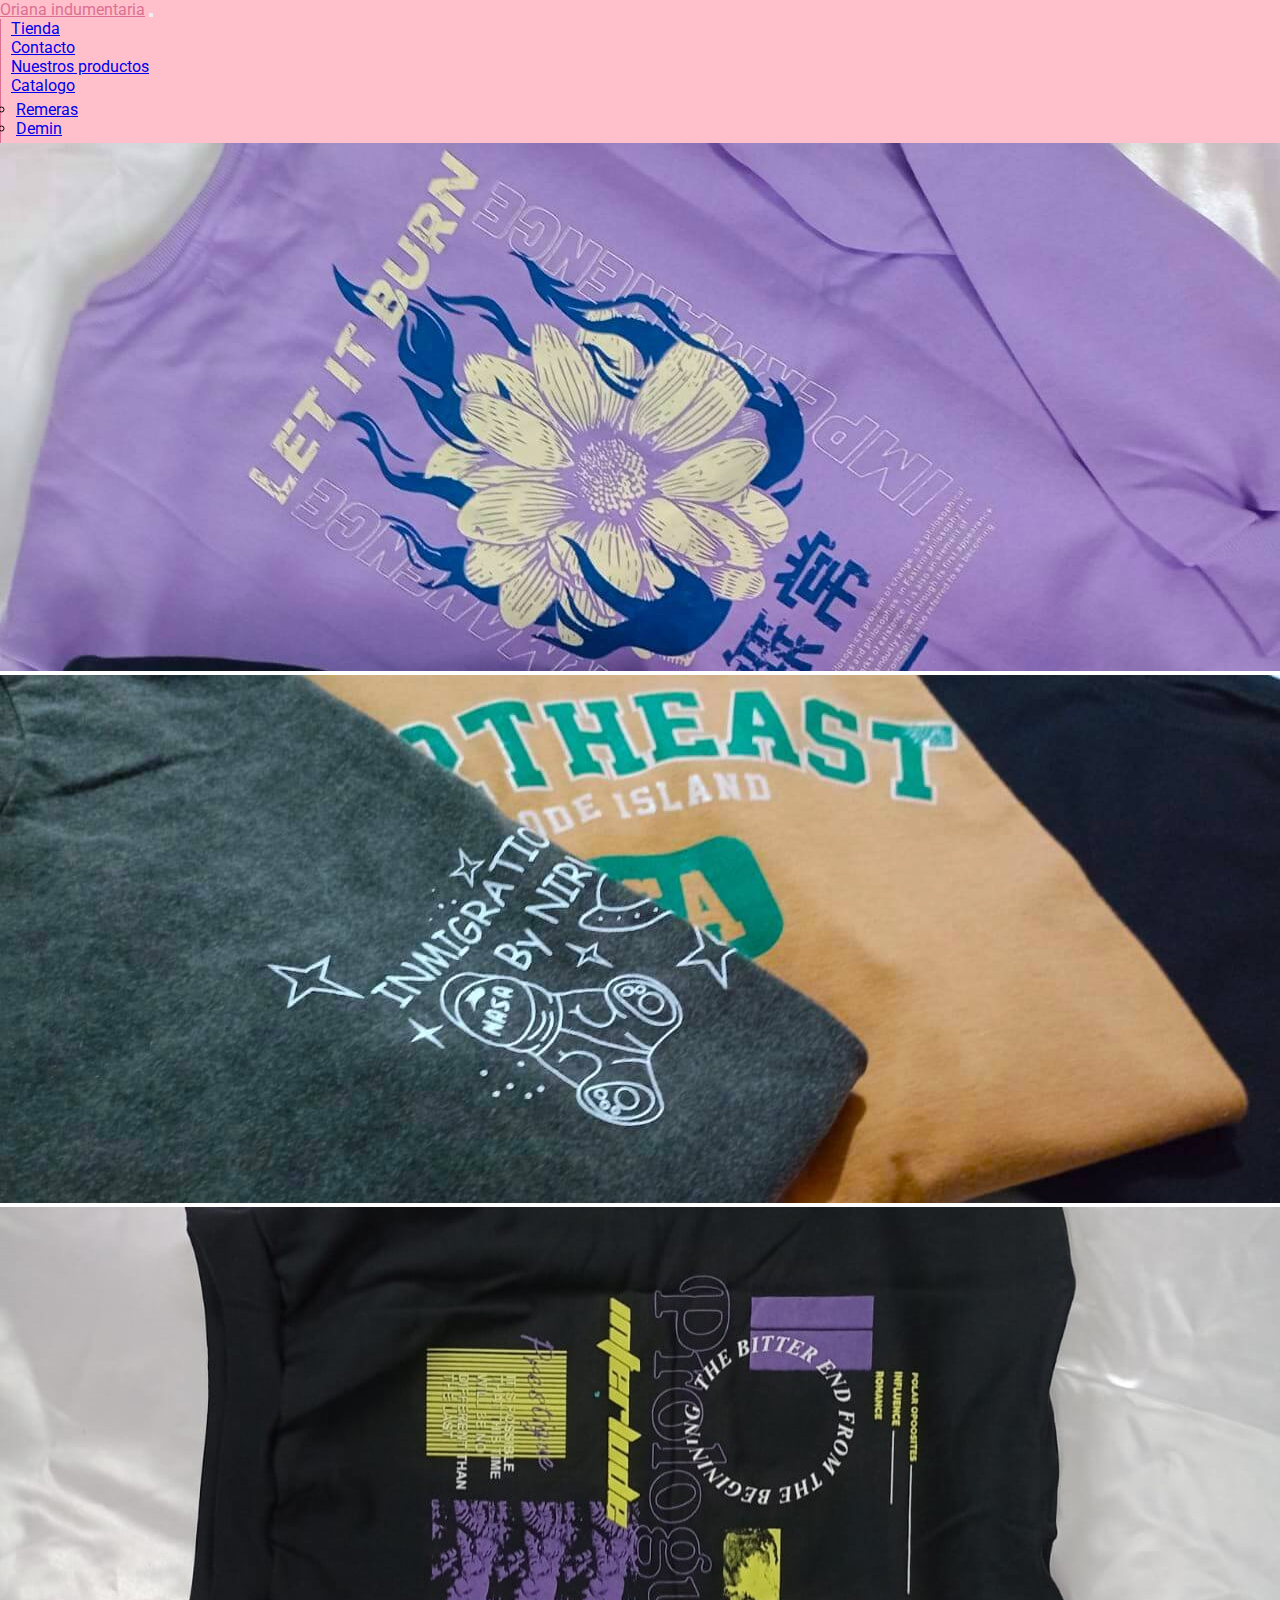
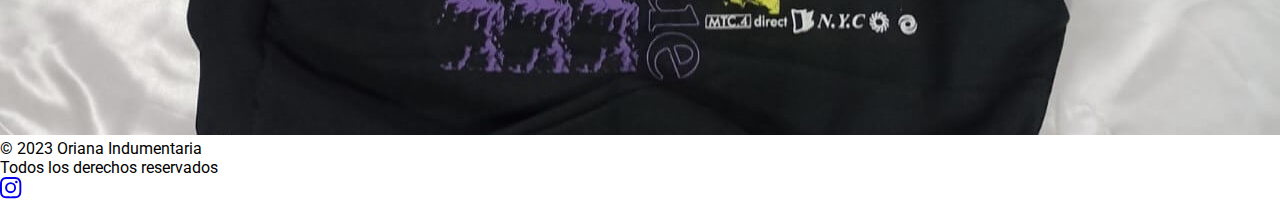
<file: index.html>
<!DOCTYPE html>
<html lang="es">

<head>
    <meta charset="UTF-8">
    <meta name="description"
        content="Explora la sofisticación de Oriana Indumentaria, donde cada prenda es una expresión de tu estilo único. Sumérgete en un mundo de elegancia y descubre la moda que te hará brillar. Renueva tu armario con nuestras exclusivas colecciones, diseñadas para realzar tu belleza interior y exterior. Encuentra la perfección en cada detalle y haz de cada día una pasarela. ¡Descubre tu estilo con Oriana hoy">
    <meta name="viewport" content="width=device-width, initial-scale=1.0">
    <title>Oriana indumentaria</title>
    <link rel="icon" sizes="16x16 32x32 48x48" type="image/png" href="img/favicon.jpg" />
    <!-- CSS BS -->
    <link href="https://cdn.jsdelivr.net/npm/bootstrap@5.3.2/dist/css/bootstrap.min.css" rel="stylesheet"
        integrity="sha384-T3c6CoIi6uLrA9TneNEoa7RxnatzjcDSCmG1MXxSR1GAsXEV/Dwwykc2MPK8M2HN" crossorigin="anonymous">

    <!-- MI CSS -->
    <link rel="stylesheet" href="css/style.css">
</head>

<body>
    <header class="sticky-top">
        <nav class="navbar navbar-expand-lg nav">
            <div class="container-fluid">

                <a class="navbar-brand" href="index.html">Oriana indumentaria</a>
                <button class="navbar-toggler" type="button" data-bs-toggle="collapse"
                    data-bs-target="#navbarNavDropdown" aria-controls="navbarNavDropdown" aria-expanded="false"
                    aria-label="Toggle navigation">
                    <span class="navbar-toggler-icon"></span>
                </button>
                <div class="collapse navbar-collapse txt" id="navbarNavDropdown">
                    <ul class="navbar-nav">
                        <li class="nav-item">
                            <a class="nav-link" aria-current="page" href="index.html">Tienda</a>
                        </li>
                        <li class="nav-item">
                            <a class="nav-link" href="html/contacto.html">Contacto</a>
                        </li>
                        <li class="nav-item">
                            <a class="nav-link" href="html/productos.html">Nuestros productos</a>
                        </li>

                        <li class="nav-item dropdown">
                            <a class="nav-link dropdown-toggle" href="#" role="button" data-bs-toggle="dropdown"
                                aria-expanded="false">
                                Catalogo
                            </a>
                            <ul class="dropdown-menu">
                                <li><a class="dropdown-item" href="html/superior.html">Remeras</a></li>
                                <li><a class="dropdown-item" href="html/inferior.html">Demin</a></li>
                            </ul>
                        </li>
                    </ul>
                </div>
            </div>
        </nav>
    </header>

    <div id="carouselExampleAutoplaying" class="carousel carrousel slide" data-bs-ride="carousel">
        <div class="carousel-inner">
            <div class="carousel-item active">
                <img src="img/carousel1.jpg" class=" d-block w-100" alt="imagen carousel1">
            </div>
            <div class="carousel-item">
                <img src="img/carousel2.jpg" class=" d-block w-100" alt="iamgen carousel2">
            </div>
            <div class="carousel-item">
                <img src="img/carousel3.jpg" class=" d-block w-100" alt="imagen carousel3">
            </div>

        </div>

    </div>

    <div class="container">
        <footer class="d-flex flex-wrap justify-content-between align-items-center py-3 my-4 border-top">
            <div class="col-md-4 d-flex align-items-center">

                <span class="mb-3 mb-md-0 text-body-secondary">&copy; 2023 Oriana Indumentaria
                    <div>
                        Todos los derechos reservados
                    </div>
                </span>
            </div>

            <ul class="nav foot col-md-4 justify-content-end list-unstyled d-flex">

                <!-- Instagram -->
                <li class="ms-3">
                    <a class="text-body-secondary" href="https://www.instagram.com/oriana_unisex/">
                        <svg xmlns="http://www.w3.org/2000/svg" width="40" height="" fill="currentColor"
                            class="bi bi-instagram" viewBox="0 0 30 30">
                            <path
                                d="M8 0C5.829 0 5.556.01 4.703.048 3.85.088 3.269.222 2.76.42a3.917 3.917 0 0 0-1.417.923A3.927 3.927 0 0 0 .42 2.76C.222 3.268.087 3.85.048 4.7.01 5.555 0 5.827 0 8.001c0 2.172.01 2.444.048 3.297.04.852.174 1.433.372 1.942.205.526.478.972.923 1.417.444.445.89.719 1.416.923.51.198 1.09.333 1.942.372C5.555 15.99 5.827 16 8 16s2.444-.01 3.298-.048c.851-.04 1.434-.174 1.943-.372a3.916 3.916 0 0 0 1.416-.923c.445-.445.718-.891.923-1.417.197-.509.332-1.09.372-1.942C15.99 10.445 16 10.173 16 8s-.01-2.445-.048-3.299c-.04-.851-.175-1.433-.372-1.941a3.926 3.926 0 0 0-.923-1.417A3.911 3.911 0 0 0 13.24.42c-.51-.198-1.092-.333-1.943-.372C10.443.01 10.172 0 7.998 0h.003zm-.717 1.442h.718c2.136 0 2.389.007 3.232.046.78.035 1.204.166 1.486.275.373.145.64.319.92.599.28.28.453.546.598.92.11.281.24.705.275 1.485.039.843.047 1.096.047 3.231s-.008 2.389-.047 3.232c-.035.78-.166 1.203-.275 1.485a2.47 2.47 0 0 1-.599.919c-.28.28-.546.453-.92.598-.28.11-.704.24-1.485.276-.843.038-1.096.047-3.232.047s-2.39-.009-3.233-.047c-.78-.036-1.203-.166-1.485-.276a2.478 2.478 0 0 1-.92-.598 2.48 2.48 0 0 1-.6-.92c-.109-.281-.24-.705-.275-1.485-.038-.843-.046-1.096-.046-3.233 0-2.136.008-2.388.046-3.231.036-.78.166-1.204.276-1.486.145-.373.319-.64.599-.92.28-.28.546-.453.92-.598.282-.11.705-.24 1.485-.276.738-.034 1.024-.044 2.515-.045v.002zm4.988 1.328a.96.96 0 1 0 0 1.92.96.96 0 0 0 0-1.92zm-4.27 1.122a4.109 4.109 0 1 0 0 8.217 4.109 4.109 0 0 0 0-8.217zm0 1.441a2.667 2.667 0 1 1 0 5.334 2.667 2.667 0 0 1 0-5.334" />
                        </svg>
                    </a>
                </li>
            </ul>
        </footer>
    </div>

    <script src="https://cdn.jsdelivr.net/npm/bootstrap@5.3.2/dist/js/bootstrap.bundle.min.js"
        integrity="sha384-C6RzsynM9kWDrMNeT87bh95OGNyZPhcTNXj1NW7RuBCsyN/o0jlpcV8Qyq46cDfL"
        crossorigin="anonymous"></script>
</body>

</html>
</file>
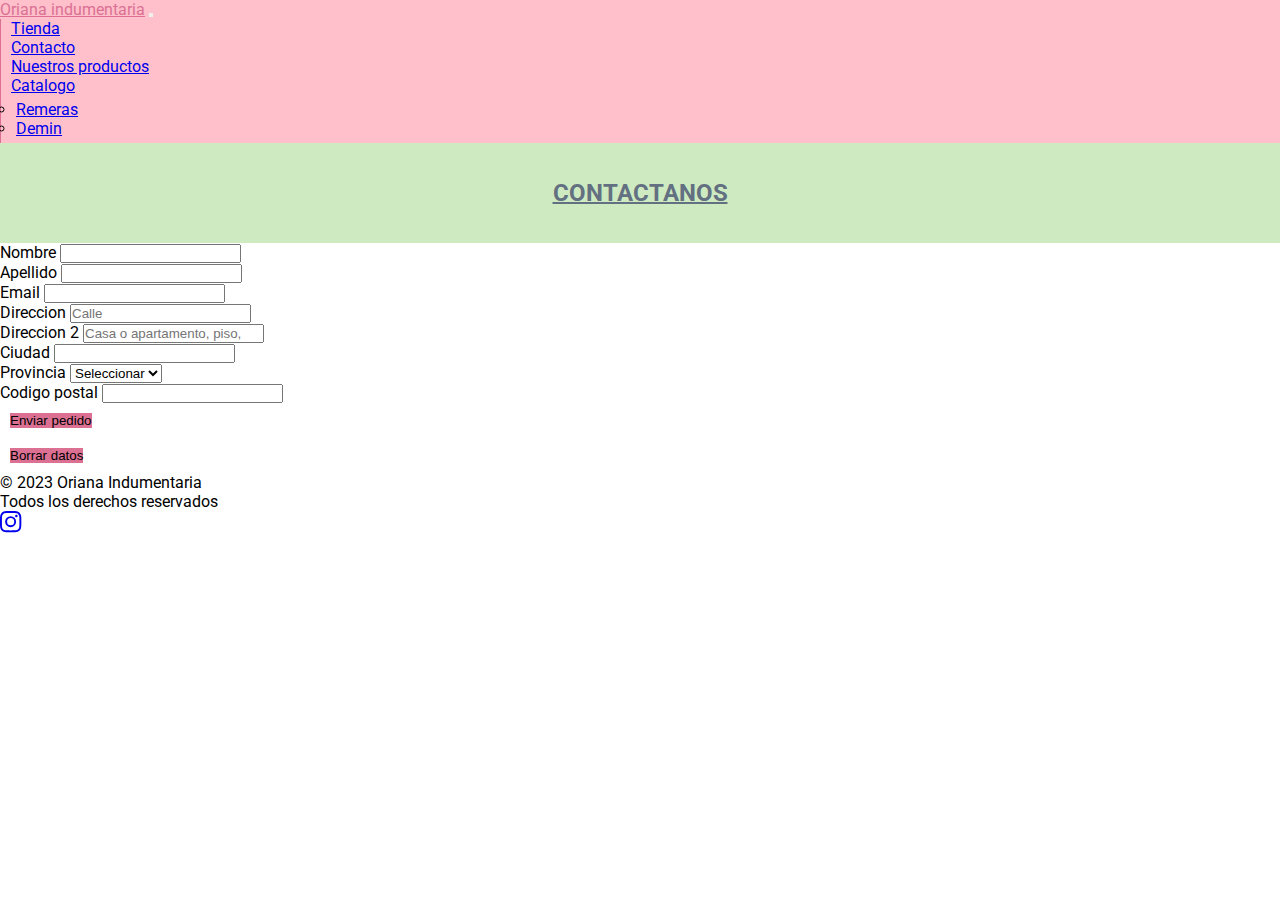
<file: html/contacto.html>
<!DOCTYPE html>
<html lang="es">

<head>
    <meta charset="UTF-8">
    <meta name="description"
        content="Explora la sofisticación de Oriana Indumentaria, donde cada prenda es una expresión de tu estilo único. Sumérgete en un mundo de elegancia y descubre la moda que te hará brillar. Renueva tu armario con nuestras exclusivas colecciones, diseñadas para realzar tu belleza interior y exterior. Encuentra la perfección en cada detalle y haz de cada día una pasarela. ¡Descubre tu estilo con Oriana hoy">
    <meta name="viewport" content="width=device-width, initial-scale=1.0">
    <title>Contacto</title>
    <link rel="icon" sizes="16x16 32x32 48x48" type="image/png" href="../img/favicon.jpg" />

    <!-- CSS BS -->
    <link href="https://cdn.jsdelivr.net/npm/bootstrap@5.3.2/dist/css/bootstrap.min.css" rel="stylesheet"
        integrity="sha384-T3c6CoIi6uLrA9TneNEoa7RxnatzjcDSCmG1MXxSR1GAsXEV/Dwwykc2MPK8M2HN" crossorigin="anonymous">

    <!-- MI CSS -->
    <link rel="stylesheet" href="../css/style.css">

</head>

<body>

    <header class="sticky-top">

        <nav class="navbar navbar-expand-lg nav">

            <div class="container-fluid">

                <a class="navbar-brand" href="../index.html">Oriana indumentaria</a>
                <button class="navbar-toggler" type="button" data-bs-toggle="collapse"
                    data-bs-target="#navbarNavDropdown" aria-controls="navbarNavDropdown" aria-expanded="false"
                    aria-label="Toggle navigation">
                    <span class="navbar-toggler-icon"></span>
                </button>

                <div class="collapse navbar-collapse txt" id="navbarNavDropdown">
                    <ul class="navbar-nav">
                        <li class="nav-item">
                            <a class="nav-link" aria-current="page" href="../index.html">Tienda</a>
                        </li>
                        <li class="nav-item">
                            <a class="nav-link" href="contacto.html">Contacto</a>
                        </li>
                        <li class="nav-item">
                            <a class="nav-link" href="productos.html">Nuestros productos</a>
                        </li>

                        <li class="nav-item dropdown">
                            <a class="nav-link dropdown-toggle" href="#" role="button" data-bs-toggle="dropdown"
                                aria-expanded="false">
                                Catalogo
                            </a>
                            <ul class="dropdown-menu">
                                <li><a class="dropdown-item" href="superior.html">Remeras</a></li>
                                <li><a class="dropdown-item" href="inferior.html">Demin</a></li>
                            </ul>
                        </li>
                    </ul>
                </div>
            </div>
        </nav>
    </header>


    <section>
        <h2 class="txt animate_animated animate__heartBeat">Contactanos</h2>
    </section>


    <form class="row g-3 container-fluid mx-auto ">
        <div class="col-md-6">
            <label for="nombre" class="form-label">Nombre</label>
            <input type="text" class="form-control" id="nombre">
        </div>

        <div class="col-md-6">
            <label for="apellido" class="form-label">Apellido</label>
            <input type="text" class="form-control" id="apellido">
        </div>

        <div class="col-md-12">
            <label for="email" class="form-label">Email</label>
            <input type="email" class="form-control" id="email">
        </div>

        <div class="col-12">
            <label for="direccion" class="form-label">Direccion</label>
            <input type="text" class="form-control" id="direccion" placeholder="Calle">
        </div>

        <div class="col-12">
            <label for="direccion2" class="form-label">Direccion 2</label>
            <input type="text" class="form-control" id="direccion2" placeholder="Casa o apartamento, piso,">
        </div>

        <div class="col-md-6">
            <label for="ciudad" class="form-label">Ciudad</label>
            <input type="text" class="form-control" id="ciudad">
        </div>

        <div class="col-md-4">
            <label for="provincia" class="form-label">Provincia</label>
            <select id="provincia" class="form-select">
                <option selected>Seleccionar</option>
                <option>...</option>
            </select>
        </div>

        <div class="col-md-2">
            <label for="codigoPostal" class="form-label">Codigo postal</label>
            <input type="text" class="form-control" id="codigoPostal">
        </div>

        <div class=" col-md-2">
            <button type="submit" class="btnForm btn btn-primary">Enviar pedido</button>
        </div>

        <div class=" col-md-2">
            <button type="reset" class="btnForm btn btn-primary">Borrar datos</button>
        </div>

    </form>






    <div class="container">
        <footer class="d-flex flex-wrap justify-content-between align-items-center py-3 my-4 border-top">
            <div class="col-md-4 d-flex align-items-center">

                <span class="mb-3 mb-md-0 text-body-secondary">&copy; 2023 Oriana Indumentaria
                    <div>
                        Todos los derechos reservados
                    </div>
                </span>
            </div>

            <ul class="nav foot col-md-4 justify-content-end list-unstyled d-flex">

                <!-- Instagram -->
                <li class="ms-3">
                    <a class="text-body-secondary" href="https://www.instagram.com/oriana_unisex/">
                        <svg xmlns="http://www.w3.org/2000/svg" width="40" height="" fill="currentColor"
                            class="bi bi-instagram" viewBox="0 0 30 30">
                            <path
                                d="M8 0C5.829 0 5.556.01 4.703.048 3.85.088 3.269.222 2.76.42a3.917 3.917 0 0 0-1.417.923A3.927 3.927 0 0 0 .42 2.76C.222 3.268.087 3.85.048 4.7.01 5.555 0 5.827 0 8.001c0 2.172.01 2.444.048 3.297.04.852.174 1.433.372 1.942.205.526.478.972.923 1.417.444.445.89.719 1.416.923.51.198 1.09.333 1.942.372C5.555 15.99 5.827 16 8 16s2.444-.01 3.298-.048c.851-.04 1.434-.174 1.943-.372a3.916 3.916 0 0 0 1.416-.923c.445-.445.718-.891.923-1.417.197-.509.332-1.09.372-1.942C15.99 10.445 16 10.173 16 8s-.01-2.445-.048-3.299c-.04-.851-.175-1.433-.372-1.941a3.926 3.926 0 0 0-.923-1.417A3.911 3.911 0 0 0 13.24.42c-.51-.198-1.092-.333-1.943-.372C10.443.01 10.172 0 7.998 0h.003zm-.717 1.442h.718c2.136 0 2.389.007 3.232.046.78.035 1.204.166 1.486.275.373.145.64.319.92.599.28.28.453.546.598.92.11.281.24.705.275 1.485.039.843.047 1.096.047 3.231s-.008 2.389-.047 3.232c-.035.78-.166 1.203-.275 1.485a2.47 2.47 0 0 1-.599.919c-.28.28-.546.453-.92.598-.28.11-.704.24-1.485.276-.843.038-1.096.047-3.232.047s-2.39-.009-3.233-.047c-.78-.036-1.203-.166-1.485-.276a2.478 2.478 0 0 1-.92-.598 2.48 2.48 0 0 1-.6-.92c-.109-.281-.24-.705-.275-1.485-.038-.843-.046-1.096-.046-3.233 0-2.136.008-2.388.046-3.231.036-.78.166-1.204.276-1.486.145-.373.319-.64.599-.92.28-.28.546-.453.92-.598.282-.11.705-.24 1.485-.276.738-.034 1.024-.044 2.515-.045v.002zm4.988 1.328a.96.96 0 1 0 0 1.92.96.96 0 0 0 0-1.92zm-4.27 1.122a4.109 4.109 0 1 0 0 8.217 4.109 4.109 0 0 0 0-8.217zm0 1.441a2.667 2.667 0 1 1 0 5.334 2.667 2.667 0 0 1 0-5.334" />
                        </svg>
                    </a>
                </li>
            </ul>
        </footer>
    </div>

    <script src="https://cdn.jsdelivr.net/npm/bootstrap@5.3.2/dist/js/bootstrap.bundle.min.js"
        integrity="sha384-C6RzsynM9kWDrMNeT87bh95OGNyZPhcTNXj1NW7RuBCsyN/o0jlpcV8Qyq46cDfL"
        crossorigin="anonymous"></script>
</body>

</html>
</file>
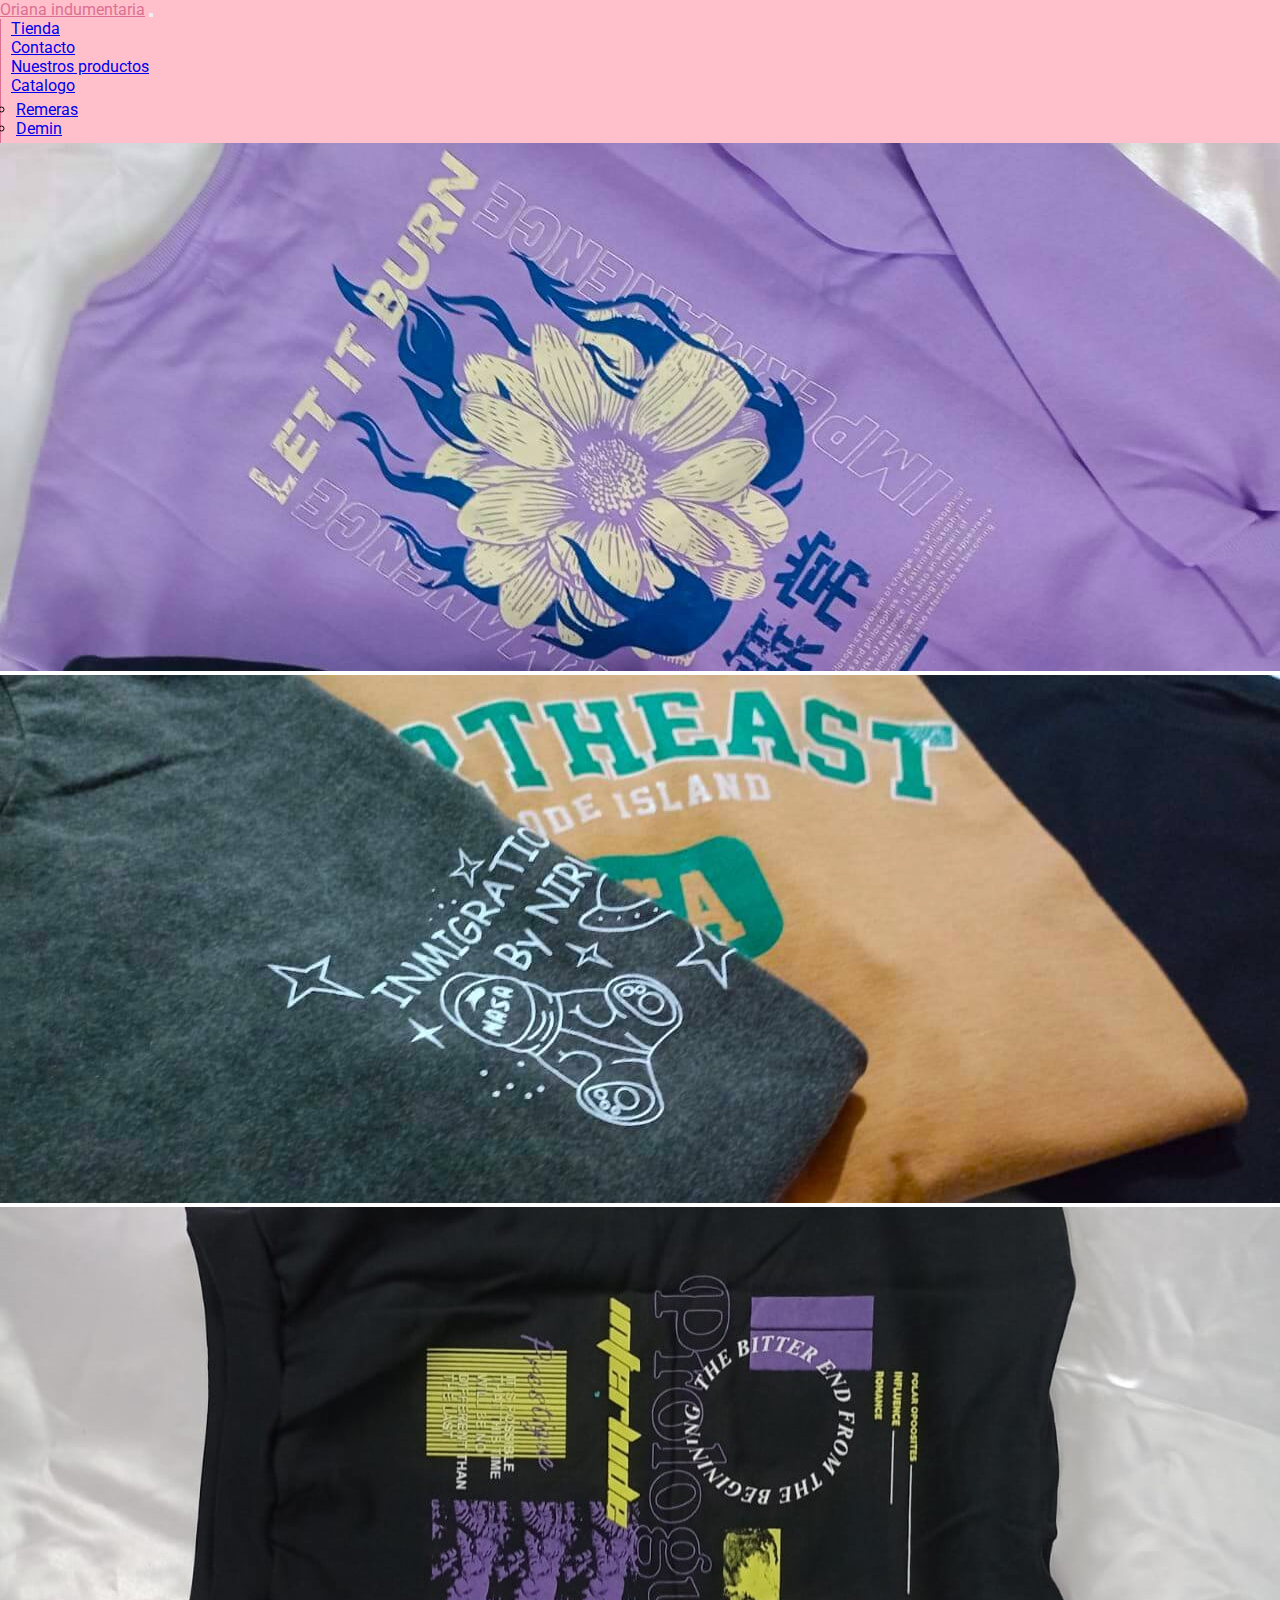
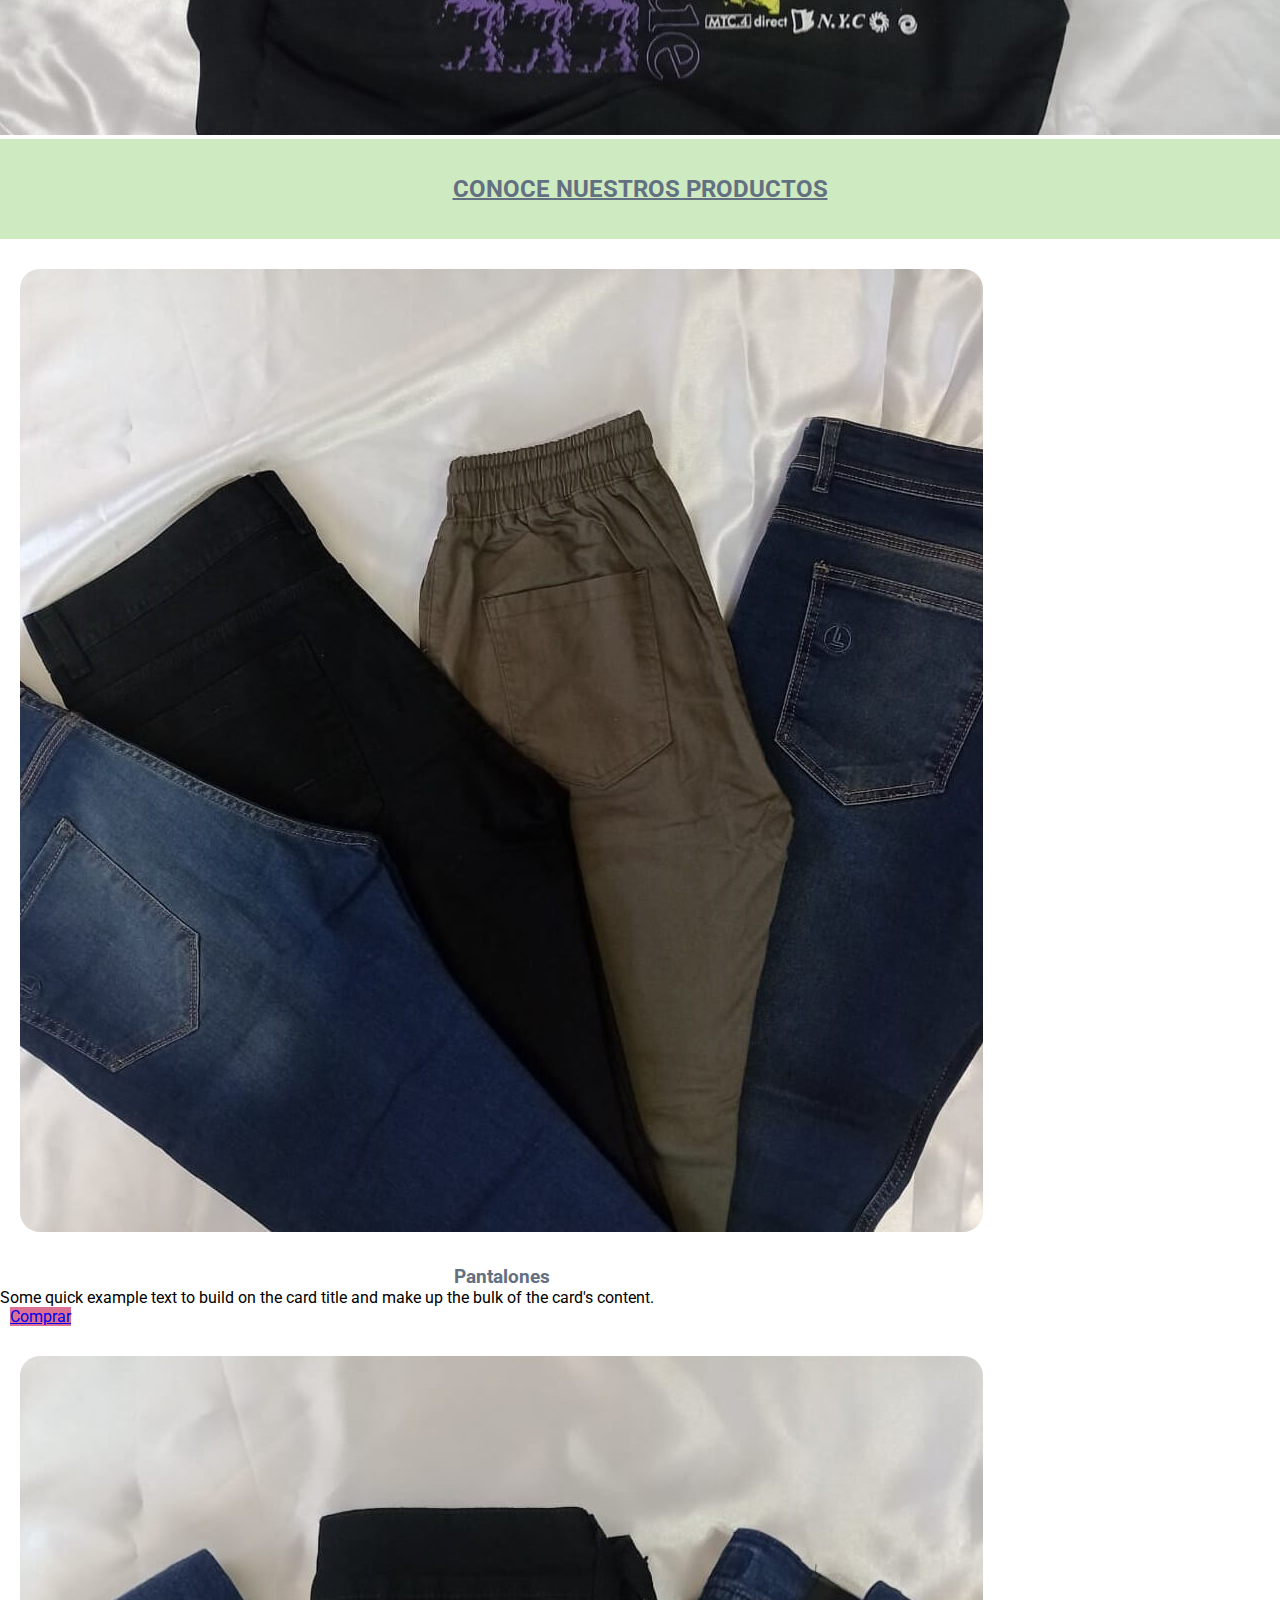
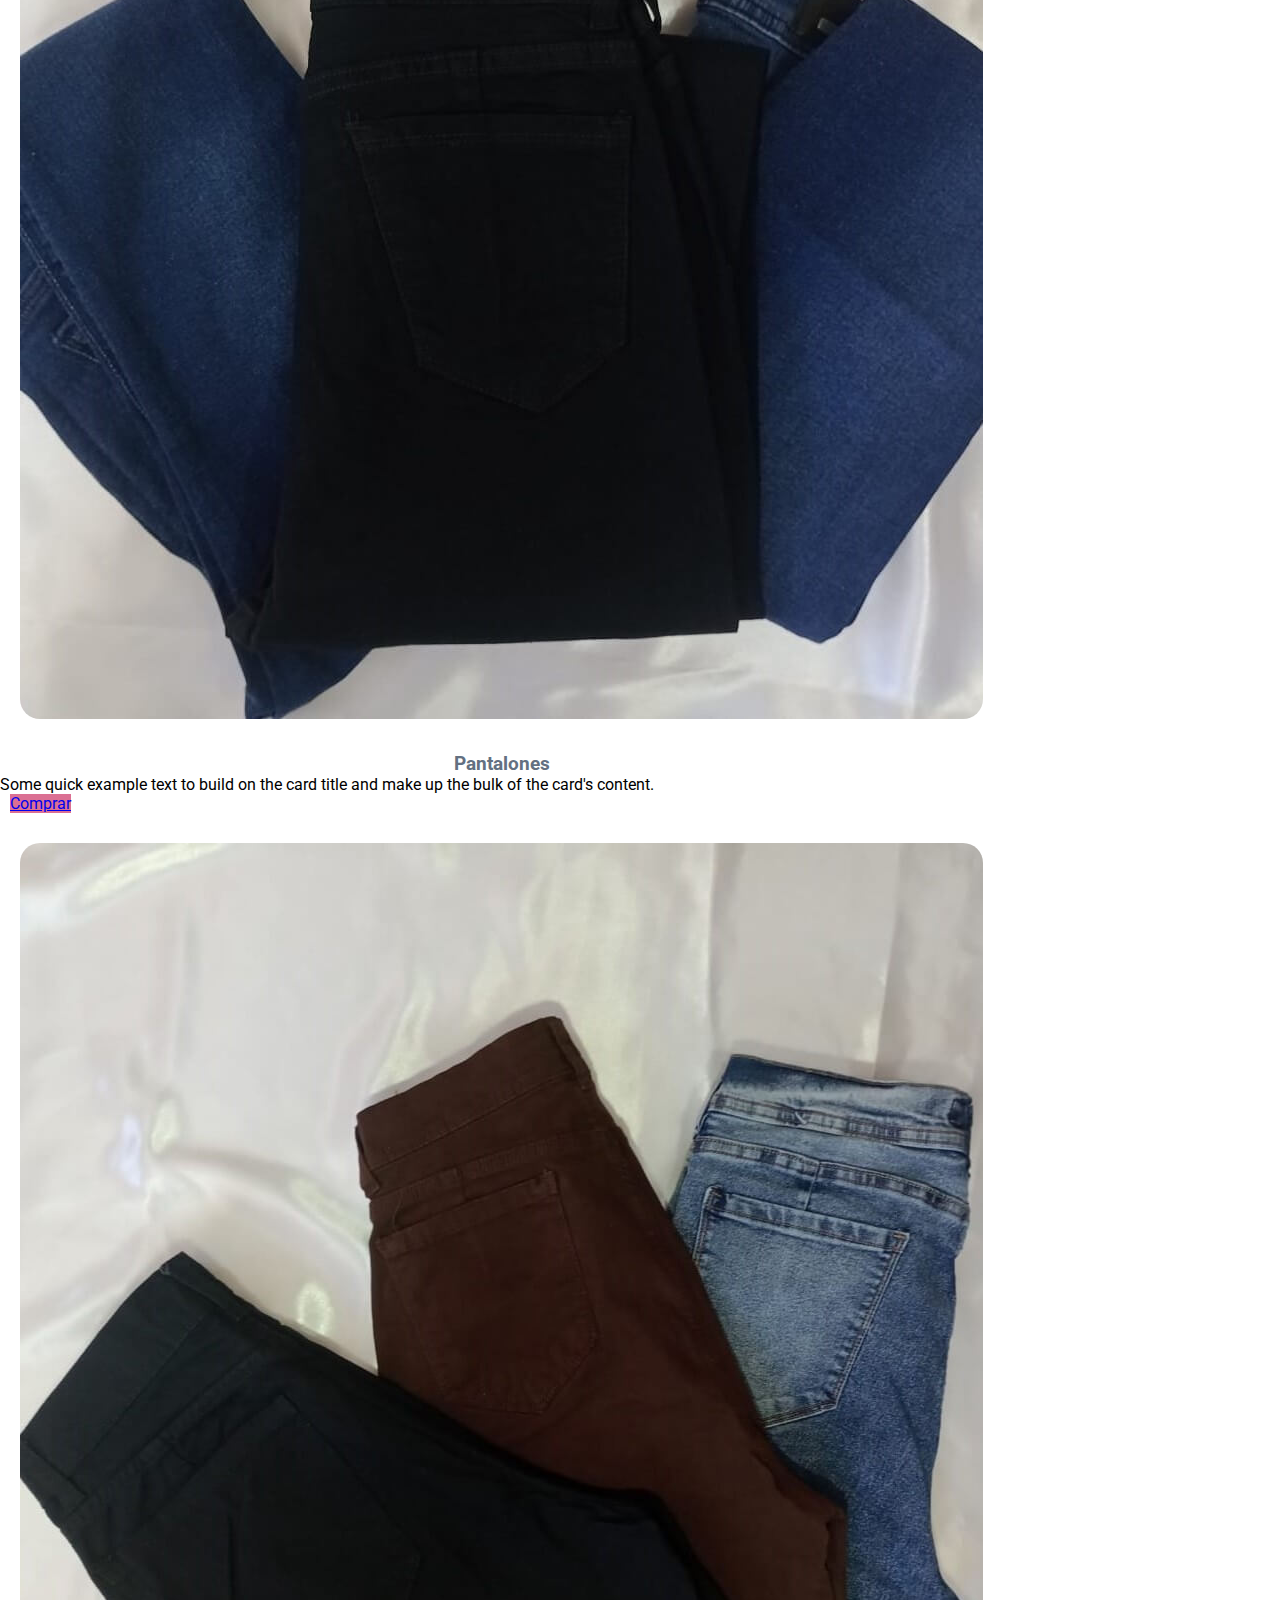
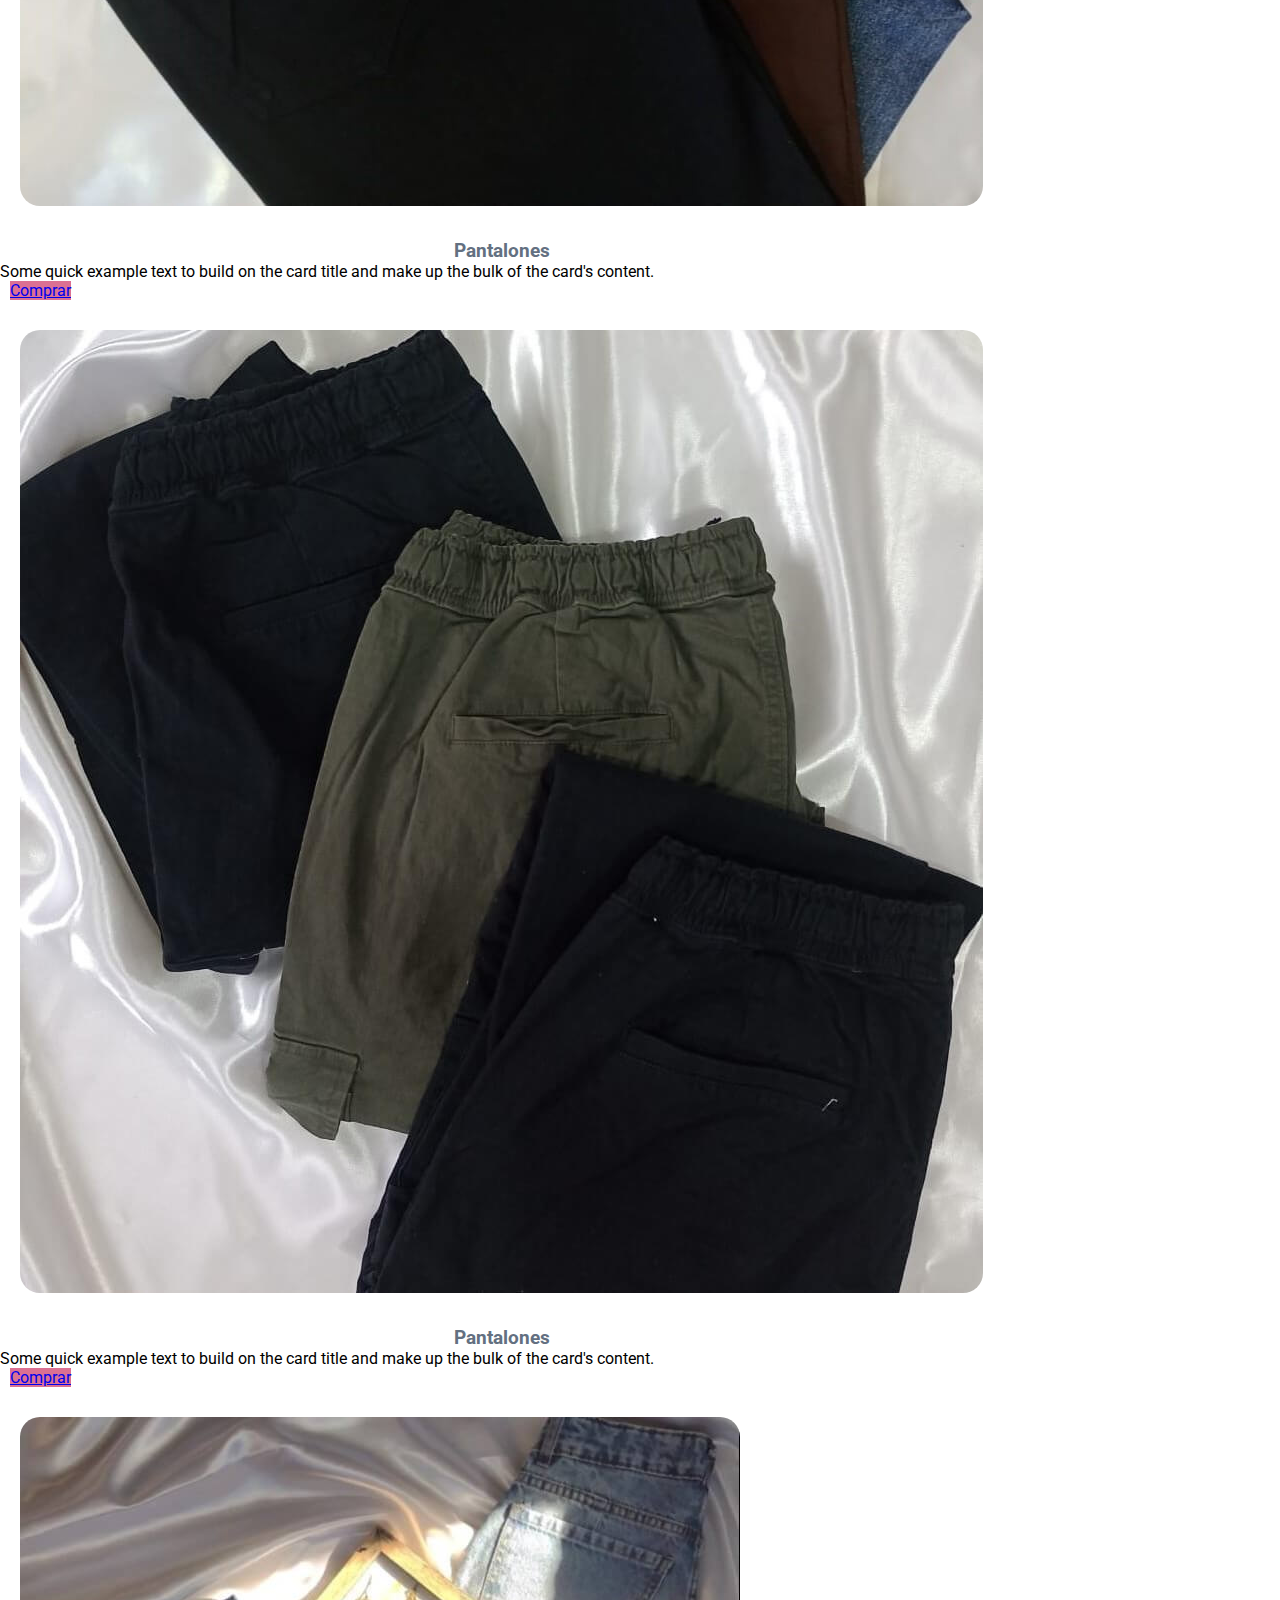
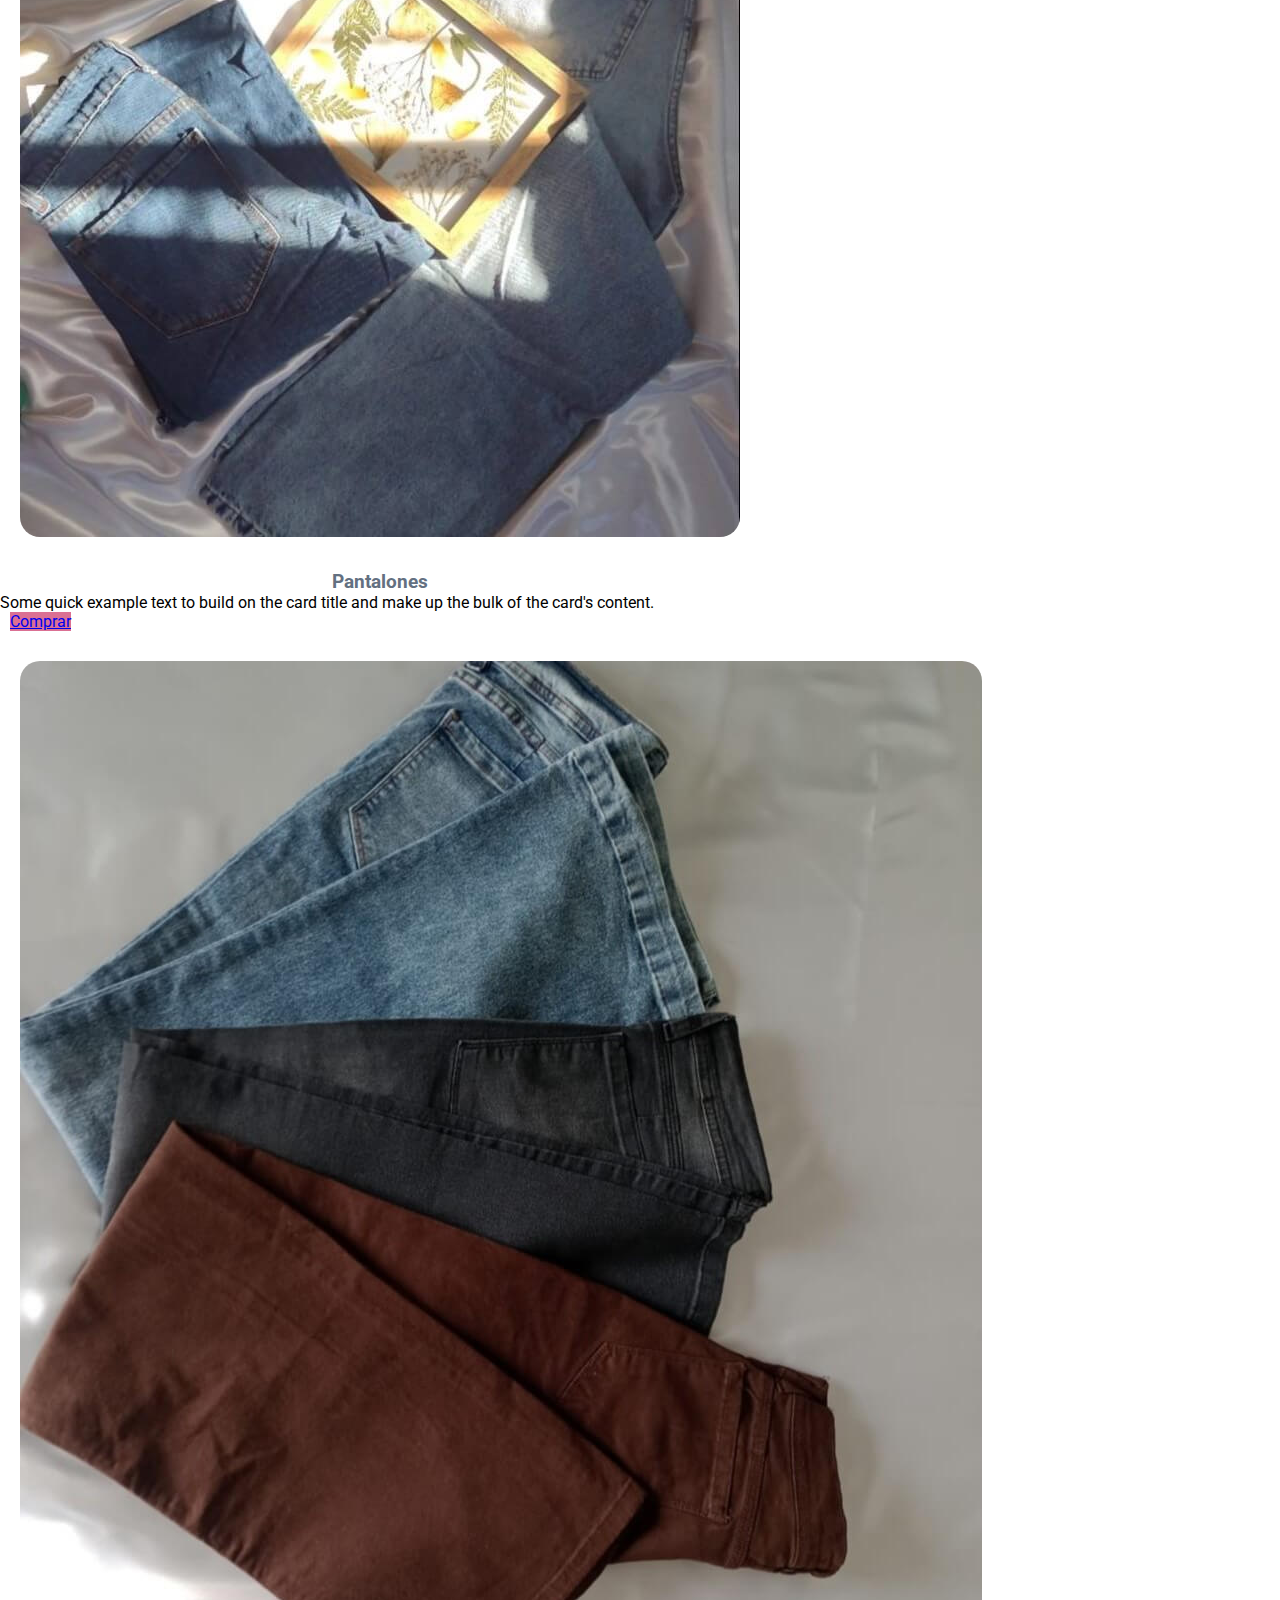
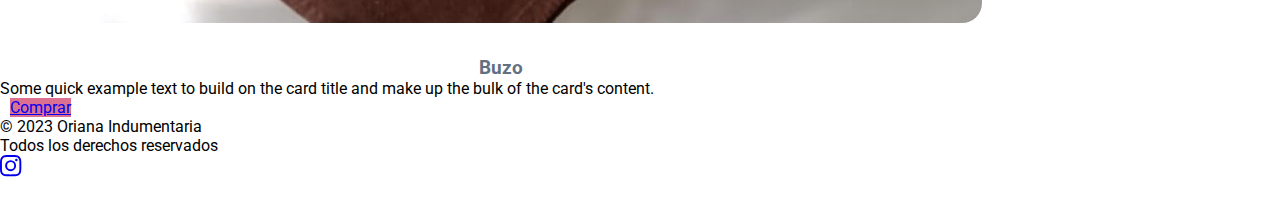
<file: html/inferior.html>
<!DOCTYPE html>
<html lang="es">

<head>
    <meta charset="UTF-8">
    <meta name="description"
        content="Explora la sofisticación de Oriana Indumentaria, donde cada prenda es una expresión de tu estilo único. Sumérgete en un mundo de elegancia y descubre la moda que te hará brillar. Renueva tu armario con nuestras exclusivas colecciones, diseñadas para realzar tu belleza interior y exterior. Encuentra la perfección en cada detalle y haz de cada día una pasarela. ¡Descubre tu estilo con Oriana hoy">
    <meta name="viewport" content="width=device-width, initial-scale=1.0">
    <title>Prendas inferiores</title>    <link rel="icon" sizes="16x16 32x32 48x48" type="image/png" href="../img/favicon.jpg" />

    <!-- CSS BS -->
    <link href="https://cdn.jsdelivr.net/npm/bootstrap@5.3.2/dist/css/bootstrap.min.css" rel="stylesheet"
        integrity="sha384-T3c6CoIi6uLrA9TneNEoa7RxnatzjcDSCmG1MXxSR1GAsXEV/Dwwykc2MPK8M2HN" crossorigin="anonymous">

    <!-- MI CSS -->
    <link rel="stylesheet" href="../css/style.css">

    <!-- ANIMATE -->
    <link rel="stylesheet" href="https://cdnjs.cloudflare.com/ajax/libs/animate.css/4.1.1/animate.min.css" />
</head>

<body>

    <header class="sticky-top">

        <nav class="navbar navbar-expand-lg nav">

            <div class="container-fluid">

                <a class="navbar-brand" href="../index.html">Oriana indumentaria</a>
                <button class="navbar-toggler" type="button" data-bs-toggle="collapse"
                    data-bs-target="#navbarNavDropdown" aria-controls="navbarNavDropdown" aria-expanded="false"
                    aria-label="Toggle navigation">
                    <span class="navbar-toggler-icon"></span>
                </button>

                <div class="collapse navbar-collapse txt" id="navbarNavDropdown">
                    <ul class="navbar-nav">
                        <li class="nav-item">
                            <a class="nav-link" aria-current="page" href="../index.html">Tienda</a>
                        </li>
                        <li class="nav-item">
                            <a class="nav-link" href="contacto.html">Contacto</a>
                        </li>
                        <li class="nav-item">
                            <a class="nav-link" href="productos.html">Nuestros productos</a>
                        </li>

                        <li class="nav-item dropdown">
                            <a class="nav-link dropdown-toggle" href="#" role="button" data-bs-toggle="dropdown"
                                aria-expanded="false">
                                Catalogo
                            </a>
                            <ul class="dropdown-menu">
                                <li><a class="dropdown-item" href="superior.html">Remeras</a></li>
                                <li><a class="dropdown-item" href="inferior.html">Demin</a></li>
                            </ul>
                        </li>
                    </ul>
                </div>
            </div>
        </nav>
    </header>

    <div id="carouselExampleAutoplaying" class="carousel carrousel slide" data-bs-ride="carousel">
        <div class="carousel-inner">
            <div class="carousel-item active">
                <img src="../img/carousel1.jpg" class=" d-block w-100" alt="imagen carousel1">
            </div>
            <div class="carousel-item">
                <img src="../img/carousel2.jpg" class=" d-block w-100" alt="iamgen carousel2">
            </div>
            <div class="carousel-item">
                <img src="../img/carousel3.jpg" class=" d-block w-100" alt="imagen carousel3">
            </div>

        </div>

    </div>

    <section>
        <h2 class="txt animate_animated animate__heartBeat">Conoce nuestros productos</h2>
    </section>


    <div class="row mx-auto">
        <div class="card col-xl-3 col-md-6 col-sm-12">
            <img src="../img/pantalones.jpg" class="card-img-top" alt="pantalones1">
            <div class="card-body">
                <h3 class="card-title">Pantalones</h3>
                <p class="card-text">Some quick example text to build on the card title and make up the bulk of the
                    card's
                    content.</p>
                <a href="#" class="btn btn-primary">Comprar</a>
            </div>
        </div>

        <div class="card col-xl-3 col-md-6 col-sm-12">
            <img src="../img/pantalones2.jpg" class="card-img-top" alt="pantalones1">
            <div class="card-body">
                <h3 class="card-title">Pantalones</h3>
                <p class="card-text">Some quick example text to build on the card title and make up the bulk of the
                    card's
                    content.</p>
                <a href="#" class="btn btn-primary">Comprar</a>
            </div>
        </div>


        <div class="card col-xl-3 col-md-6 col-sm-12">
            <img src="../img/pantalones3.jpg" class="card-img-top" alt="pantalones2">
            <div class="card-body">
                <h3 class="card-title">Pantalones</h3>
                <p class="card-text">Some quick example text to build on the card title and make up the bulk of the
                    card's
                    content.</p>
                <a href="#" class="btn btn-primary">Comprar</a>
            </div>
        </div>





        <div class="card col-xl-3 col-md-6 col-sm-12">
            <img src="../img/pantalones4.jpg" class="card-img-top" alt="pantalones1">
            <div class="card-body">
                <h3 class="card-title">Pantalones</h3>
                <p class="card-text">Some quick example text to build on the card title and make up the bulk of the
                    card's
                    content.</p>
                <a href="#" class="btn btn-primary">Comprar</a>
            </div>
        </div>


        <div class="card col-xl-3 col-md-6 col-sm-12">
            <img src="../img/pantalones5.jpg" class="card-img-top" alt="pantalones1">
            <div class="card-body">
                <h3 class="card-title">Pantalones</h3>
                <p class="card-text">Some quick example text to build on the card title and make up the bulk of the
                    card's
                    content.</p>
                <a href="#" class="btn btn-primary">Comprar</a>
            </div>
        </div>


        <div class="card col-xl-3 col-md-6 col-sm-12">
            <img src="../img/pantalones6.jpg" class="card-img-top" alt="buzo3">
            <div class="card-body">
                <h3 class="card-title">Buzo</h3>
                <p class="card-text">Some quick example text to build on the card title and make up the bulk of the
                    card's
                    content.</p>
                <a href="#" class="btn btn-primary">Comprar</a>
            </div>
        </div>
    </div>





    <div class="container">
        <footer class="d-flex flex-wrap justify-content-between align-items-center py-3 my-4 border-top">
            <div class="col-md-4 d-flex align-items-center">

                <span class="mb-3 mb-md-0 text-body-secondary">&copy; 2023 Oriana Indumentaria
                    <div>
                        Todos los derechos reservados
                    </div>
                </span>
            </div>

            <ul class="nav foot col-md-4 justify-content-end list-unstyled d-flex">

                <!-- Instagram -->
                <li class="ms-3">
                    <a class="text-body-secondary" href="https://www.instagram.com/oriana_unisex/">
                        <svg xmlns="http://www.w3.org/2000/svg" width="40" height="" fill="currentColor"
                            class="bi bi-instagram" viewBox="0 0 30 30">
                            <path
                                d="M8 0C5.829 0 5.556.01 4.703.048 3.85.088 3.269.222 2.76.42a3.917 3.917 0 0 0-1.417.923A3.927 3.927 0 0 0 .42 2.76C.222 3.268.087 3.85.048 4.7.01 5.555 0 5.827 0 8.001c0 2.172.01 2.444.048 3.297.04.852.174 1.433.372 1.942.205.526.478.972.923 1.417.444.445.89.719 1.416.923.51.198 1.09.333 1.942.372C5.555 15.99 5.827 16 8 16s2.444-.01 3.298-.048c.851-.04 1.434-.174 1.943-.372a3.916 3.916 0 0 0 1.416-.923c.445-.445.718-.891.923-1.417.197-.509.332-1.09.372-1.942C15.99 10.445 16 10.173 16 8s-.01-2.445-.048-3.299c-.04-.851-.175-1.433-.372-1.941a3.926 3.926 0 0 0-.923-1.417A3.911 3.911 0 0 0 13.24.42c-.51-.198-1.092-.333-1.943-.372C10.443.01 10.172 0 7.998 0h.003zm-.717 1.442h.718c2.136 0 2.389.007 3.232.046.78.035 1.204.166 1.486.275.373.145.64.319.92.599.28.28.453.546.598.92.11.281.24.705.275 1.485.039.843.047 1.096.047 3.231s-.008 2.389-.047 3.232c-.035.78-.166 1.203-.275 1.485a2.47 2.47 0 0 1-.599.919c-.28.28-.546.453-.92.598-.28.11-.704.24-1.485.276-.843.038-1.096.047-3.232.047s-2.39-.009-3.233-.047c-.78-.036-1.203-.166-1.485-.276a2.478 2.478 0 0 1-.92-.598 2.48 2.48 0 0 1-.6-.92c-.109-.281-.24-.705-.275-1.485-.038-.843-.046-1.096-.046-3.233 0-2.136.008-2.388.046-3.231.036-.78.166-1.204.276-1.486.145-.373.319-.64.599-.92.28-.28.546-.453.92-.598.282-.11.705-.24 1.485-.276.738-.034 1.024-.044 2.515-.045v.002zm4.988 1.328a.96.96 0 1 0 0 1.92.96.96 0 0 0 0-1.92zm-4.27 1.122a4.109 4.109 0 1 0 0 8.217 4.109 4.109 0 0 0 0-8.217zm0 1.441a2.667 2.667 0 1 1 0 5.334 2.667 2.667 0 0 1 0-5.334" />
                        </svg>
                    </a>
                </li>
            </ul>
        </footer>
    </div>

    <script src="https://cdn.jsdelivr.net/npm/bootstrap@5.3.2/dist/js/bootstrap.bundle.min.js"
        integrity="sha384-C6RzsynM9kWDrMNeT87bh95OGNyZPhcTNXj1NW7RuBCsyN/o0jlpcV8Qyq46cDfL"
        crossorigin="anonymous"></script>
</body>

</html>
</file>
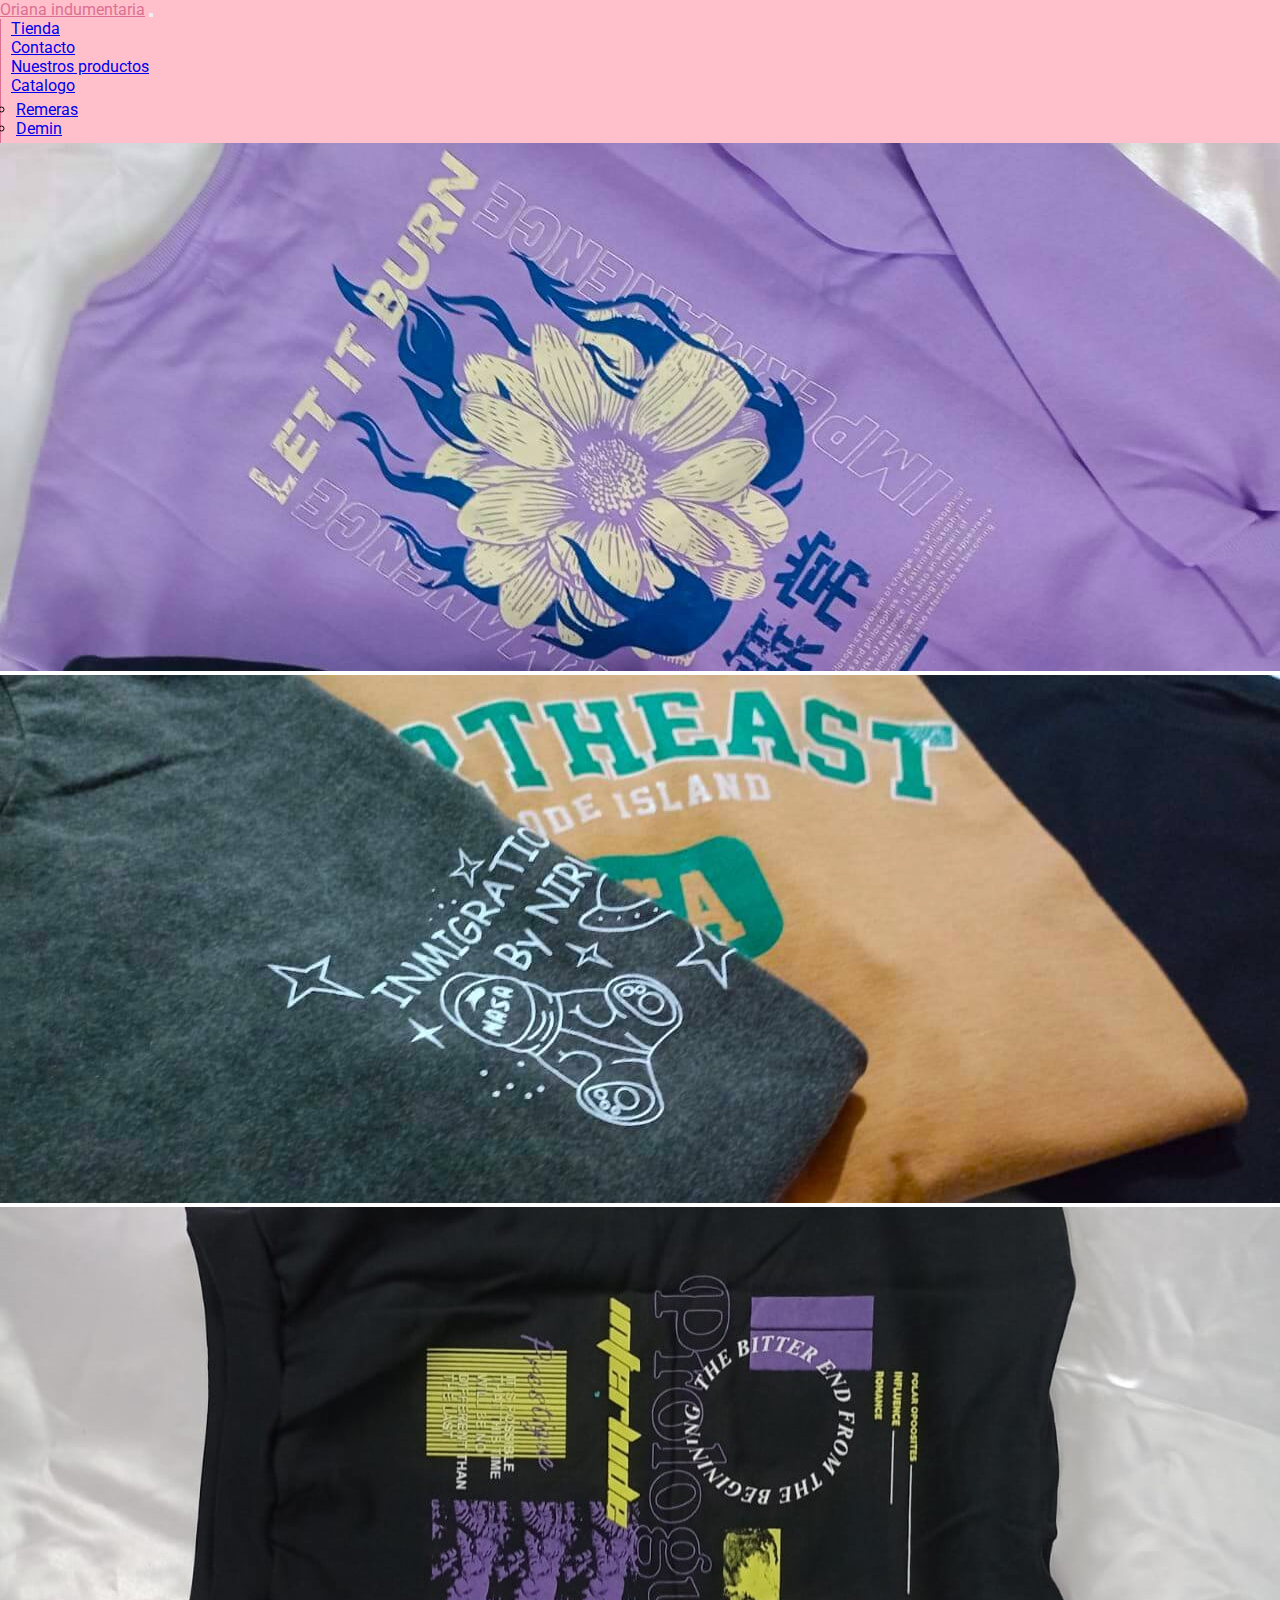
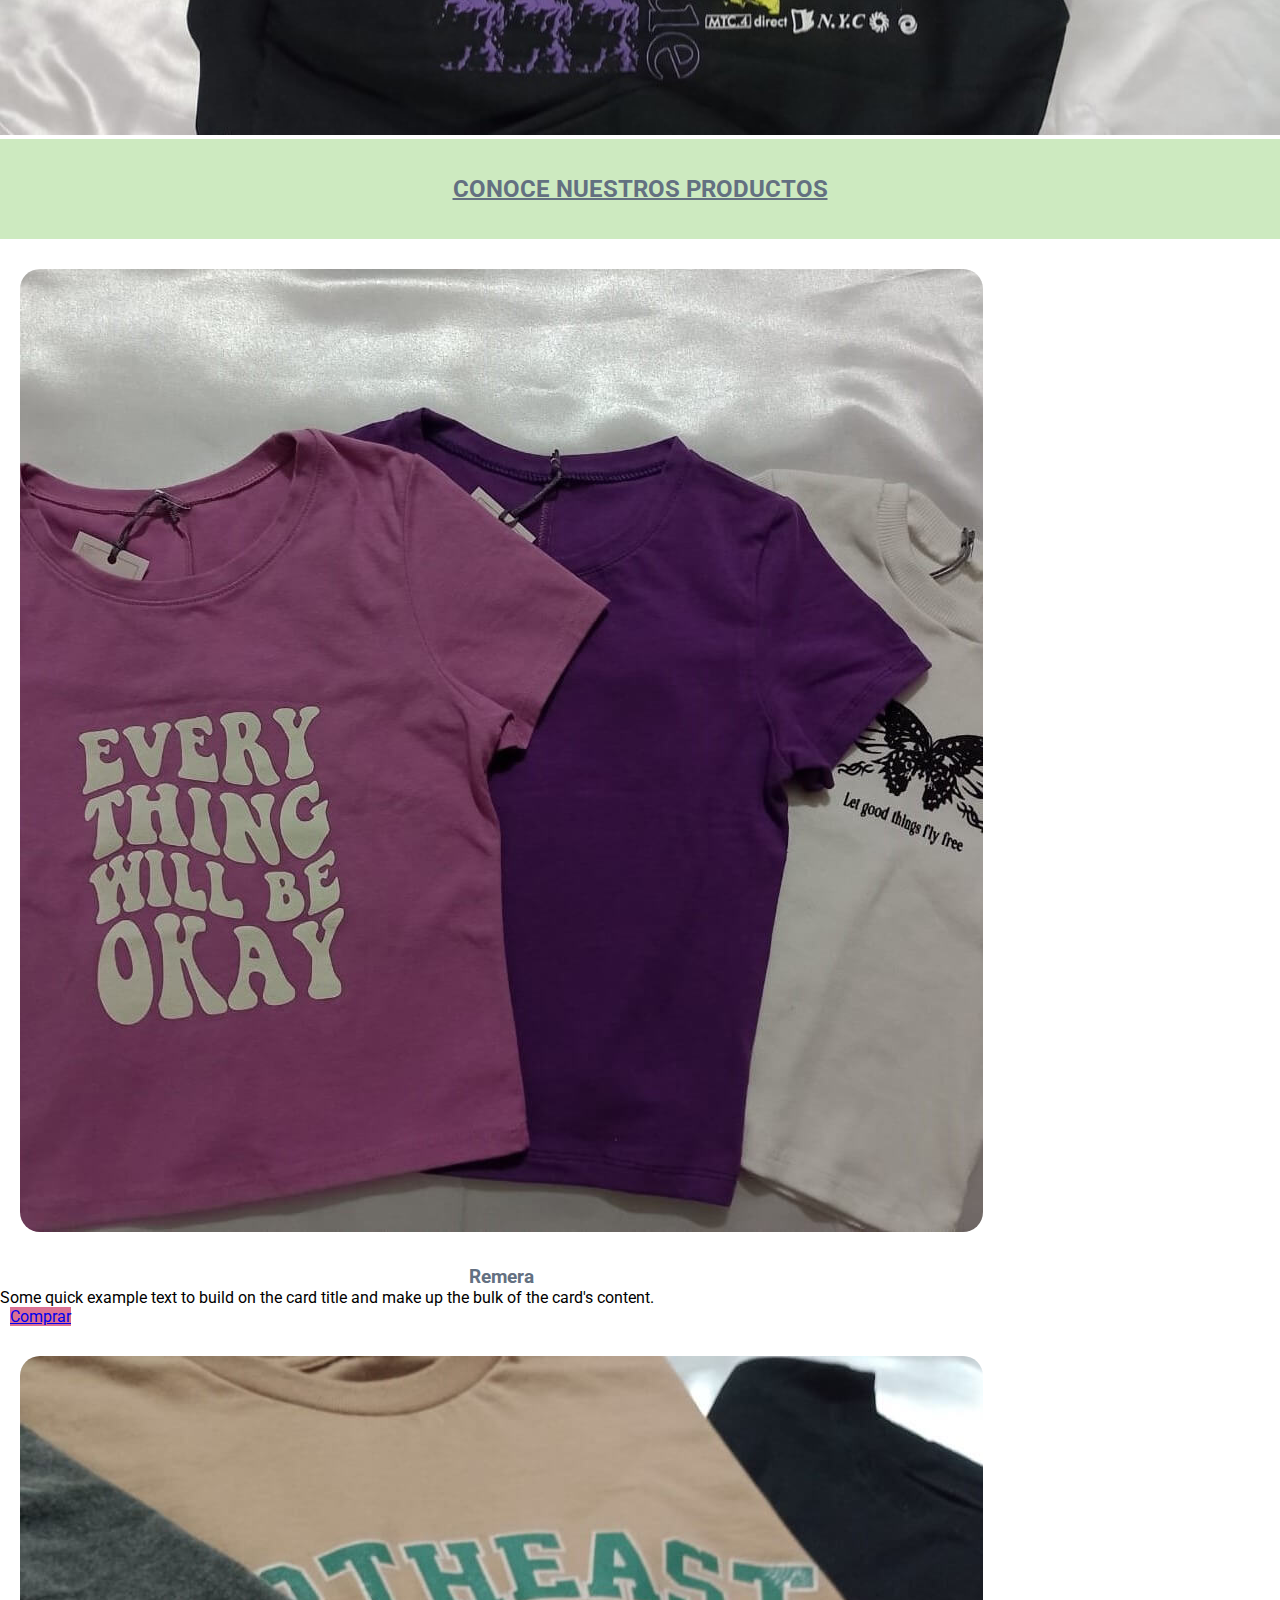
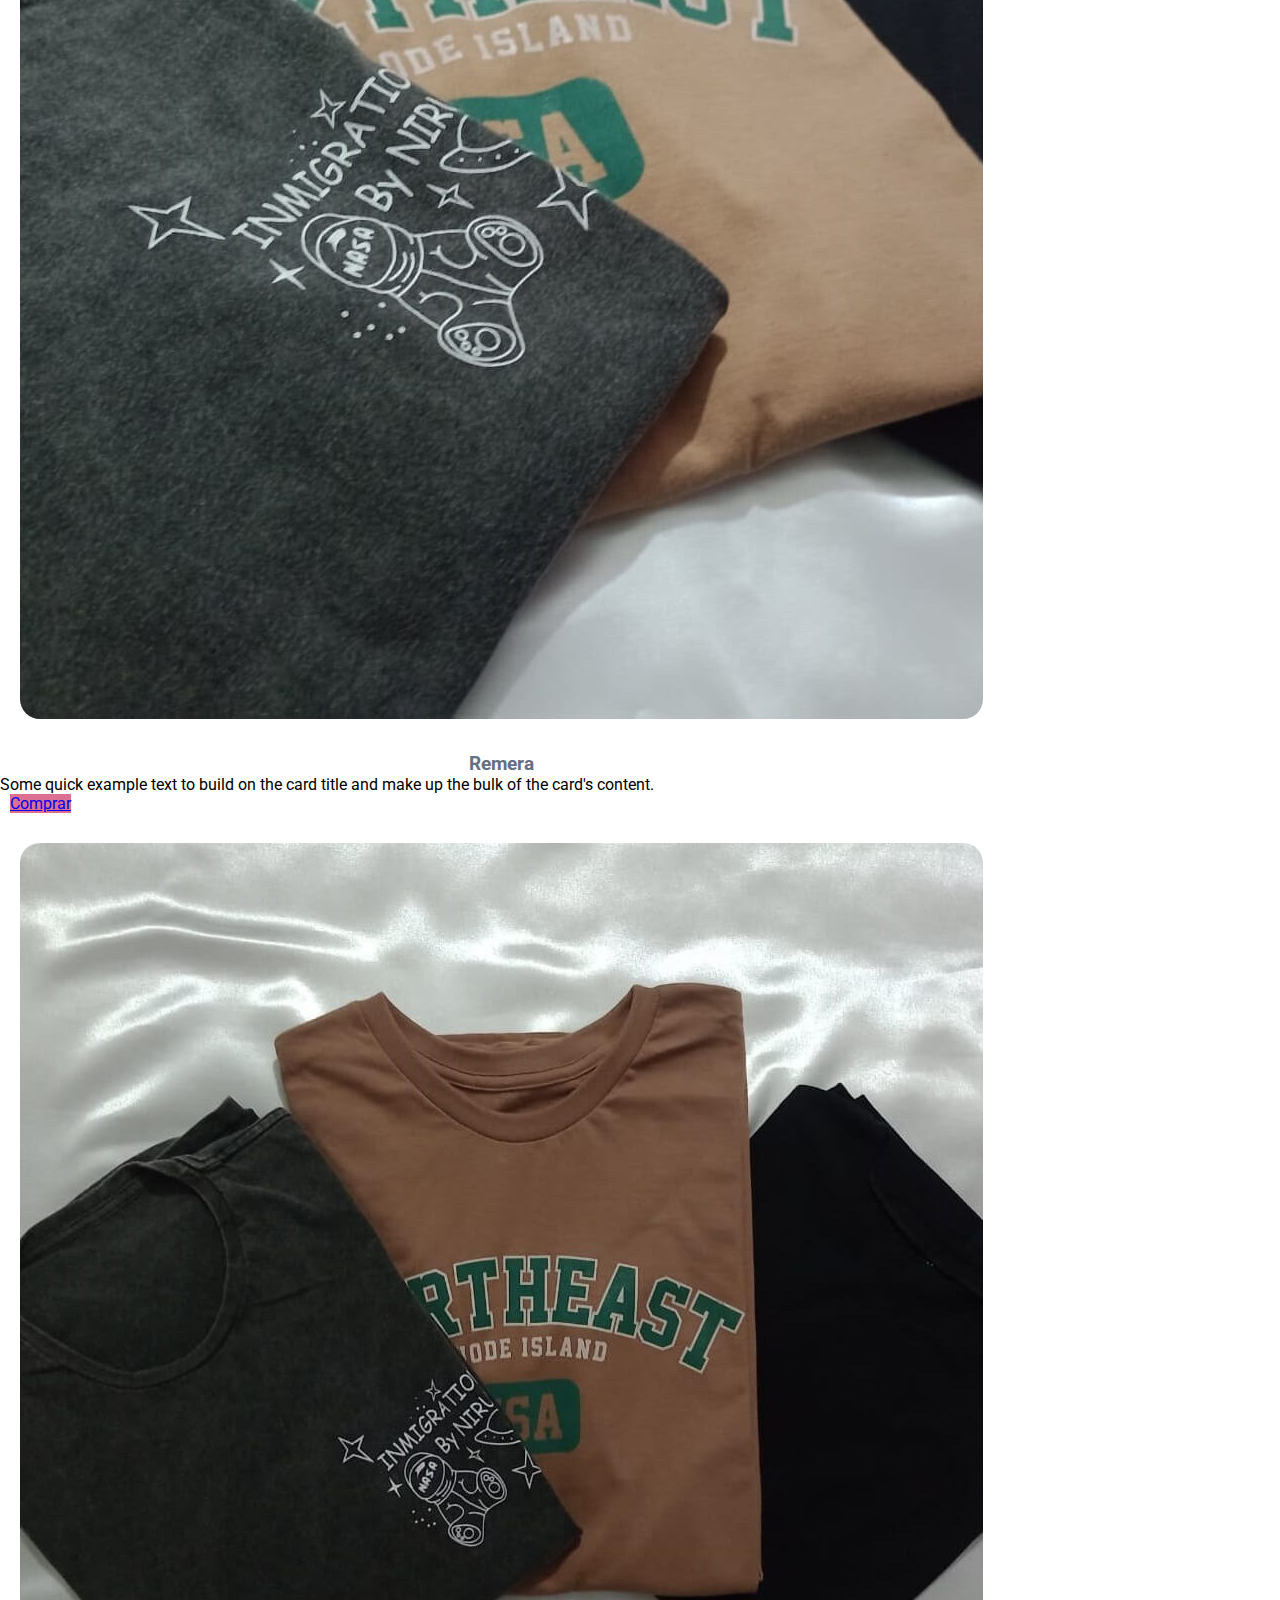
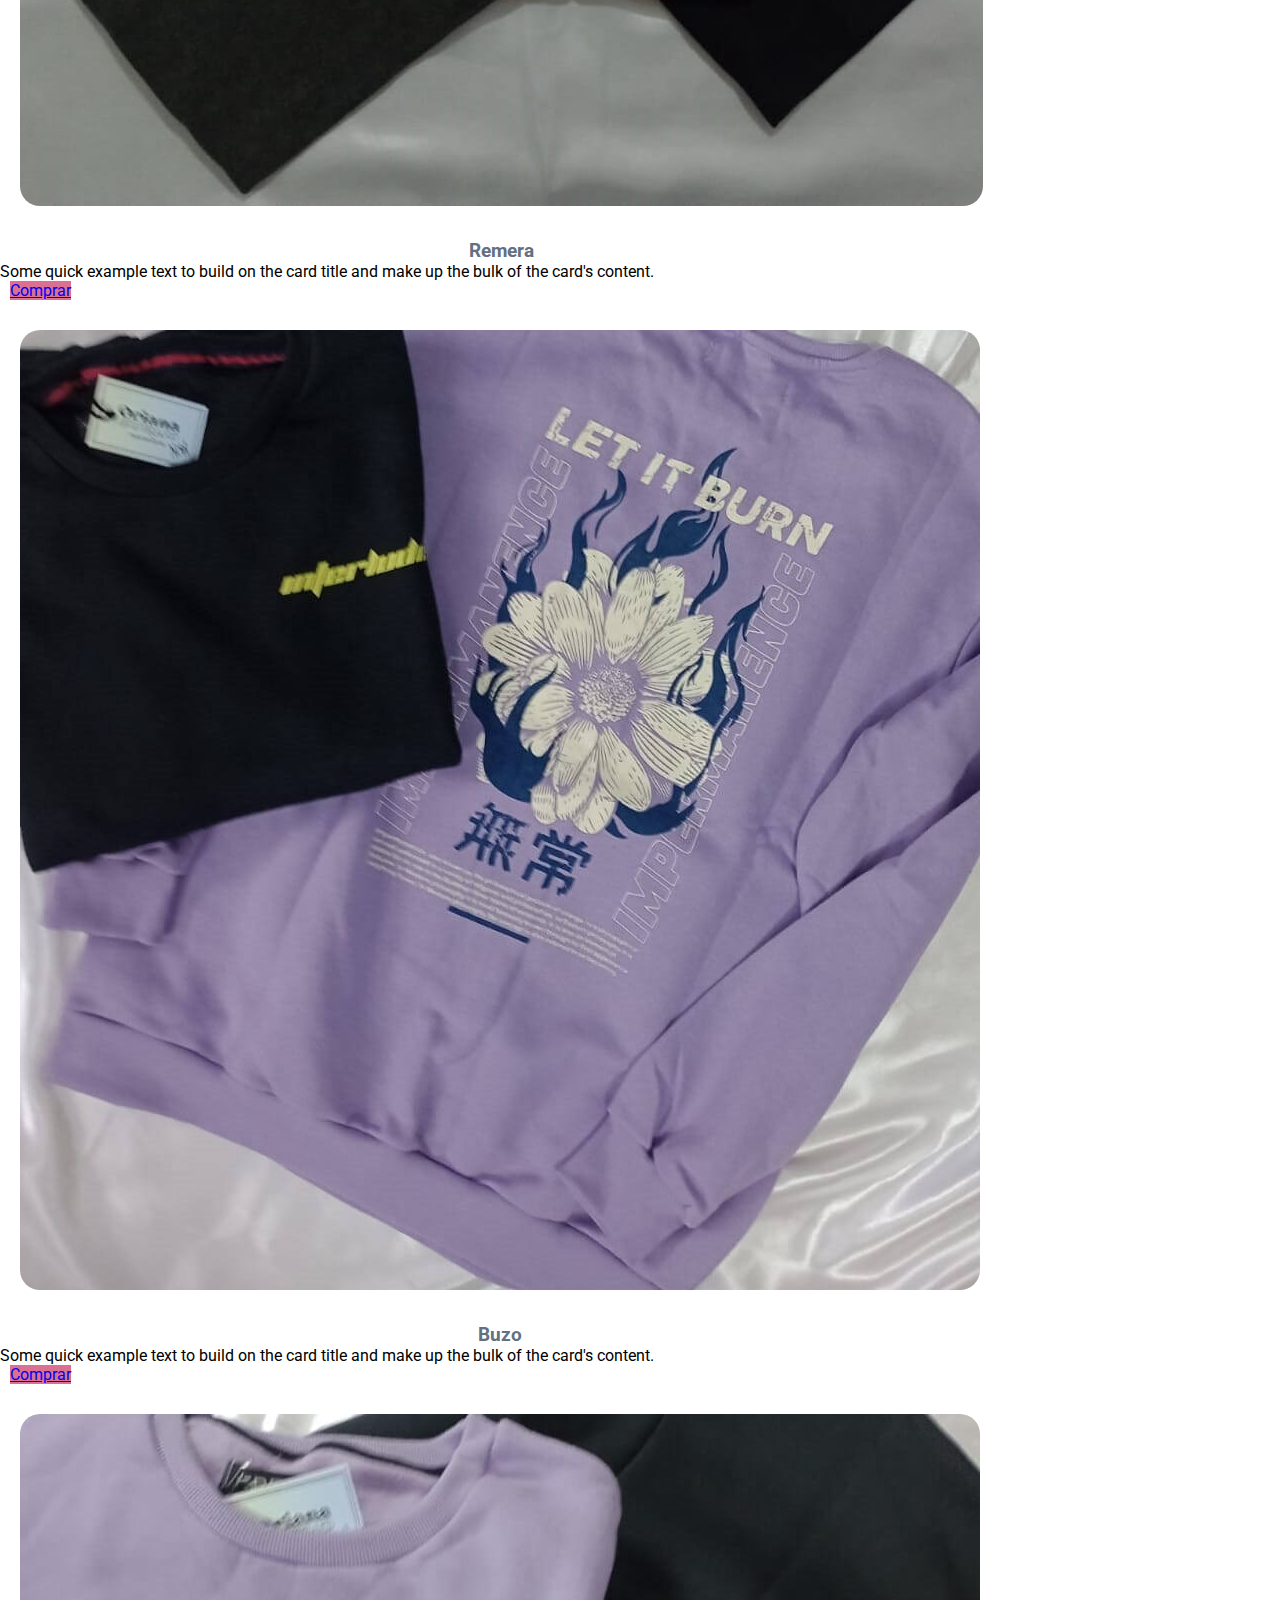
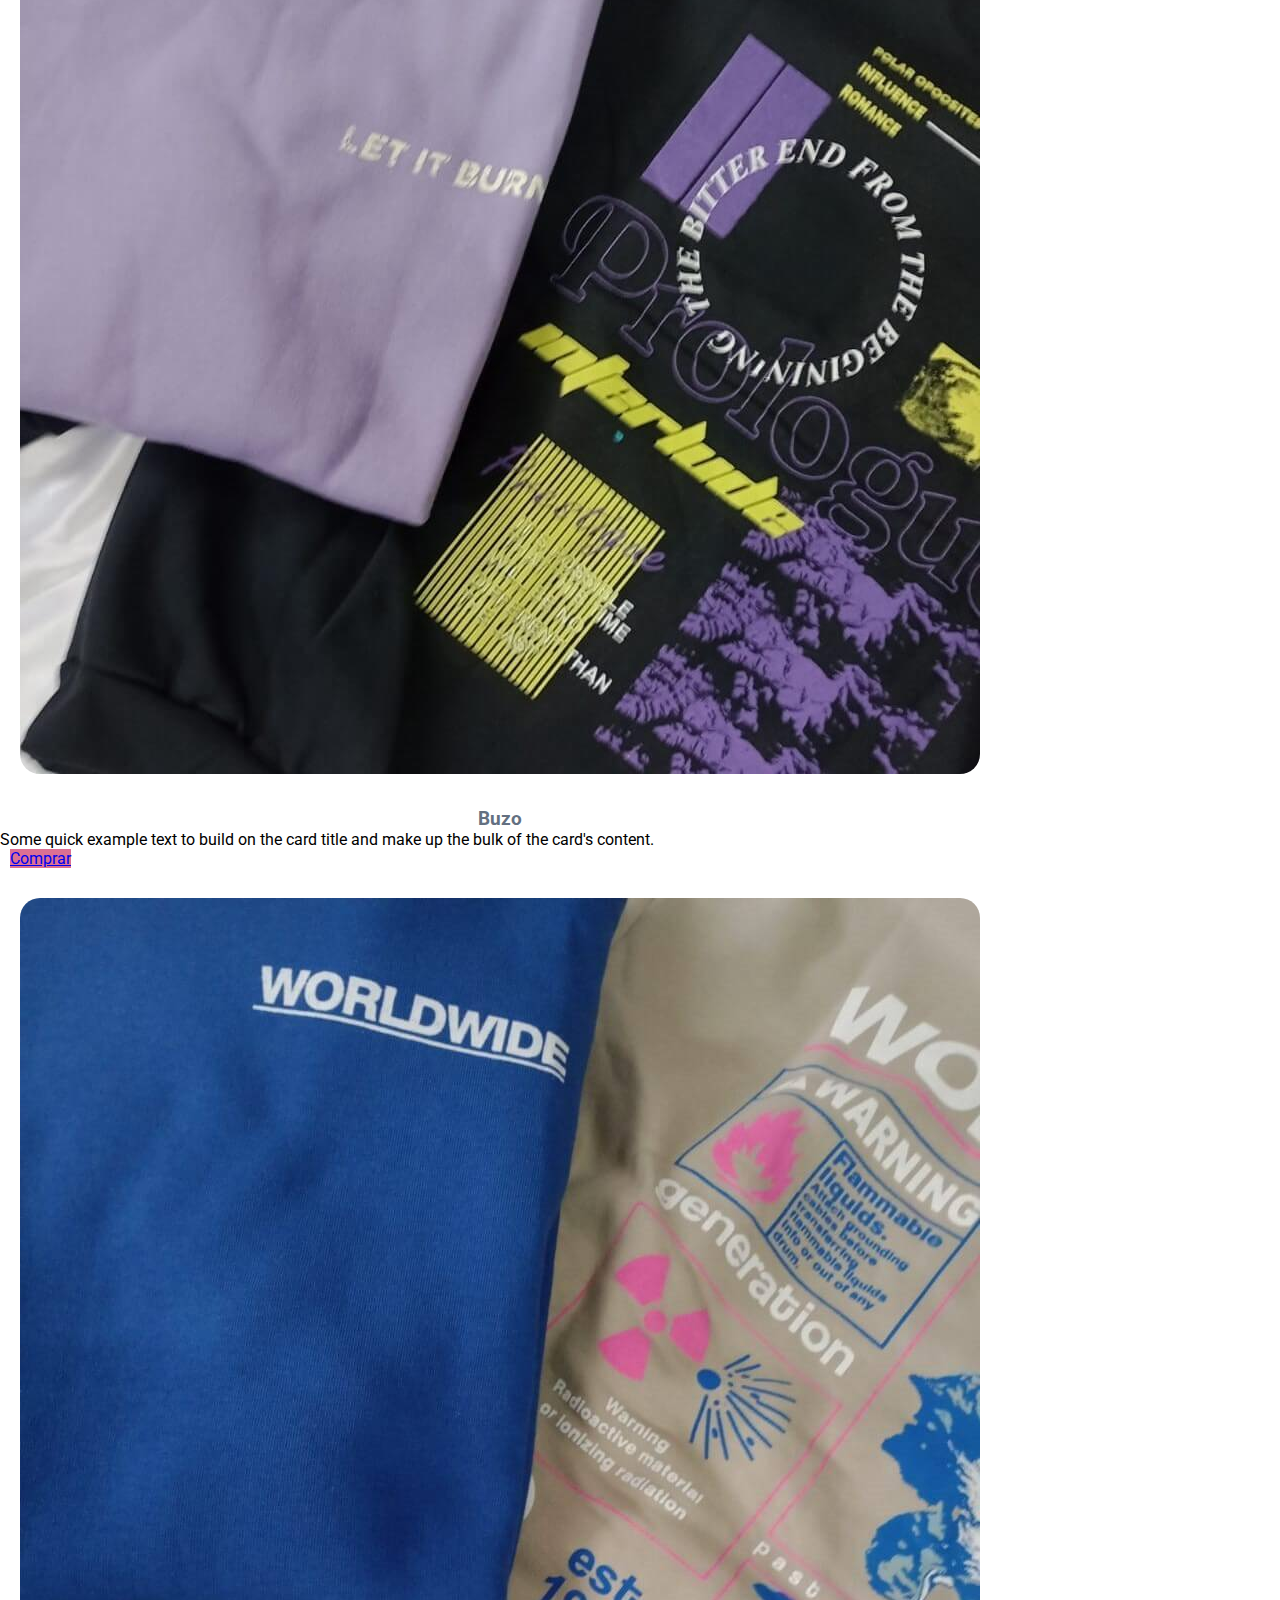
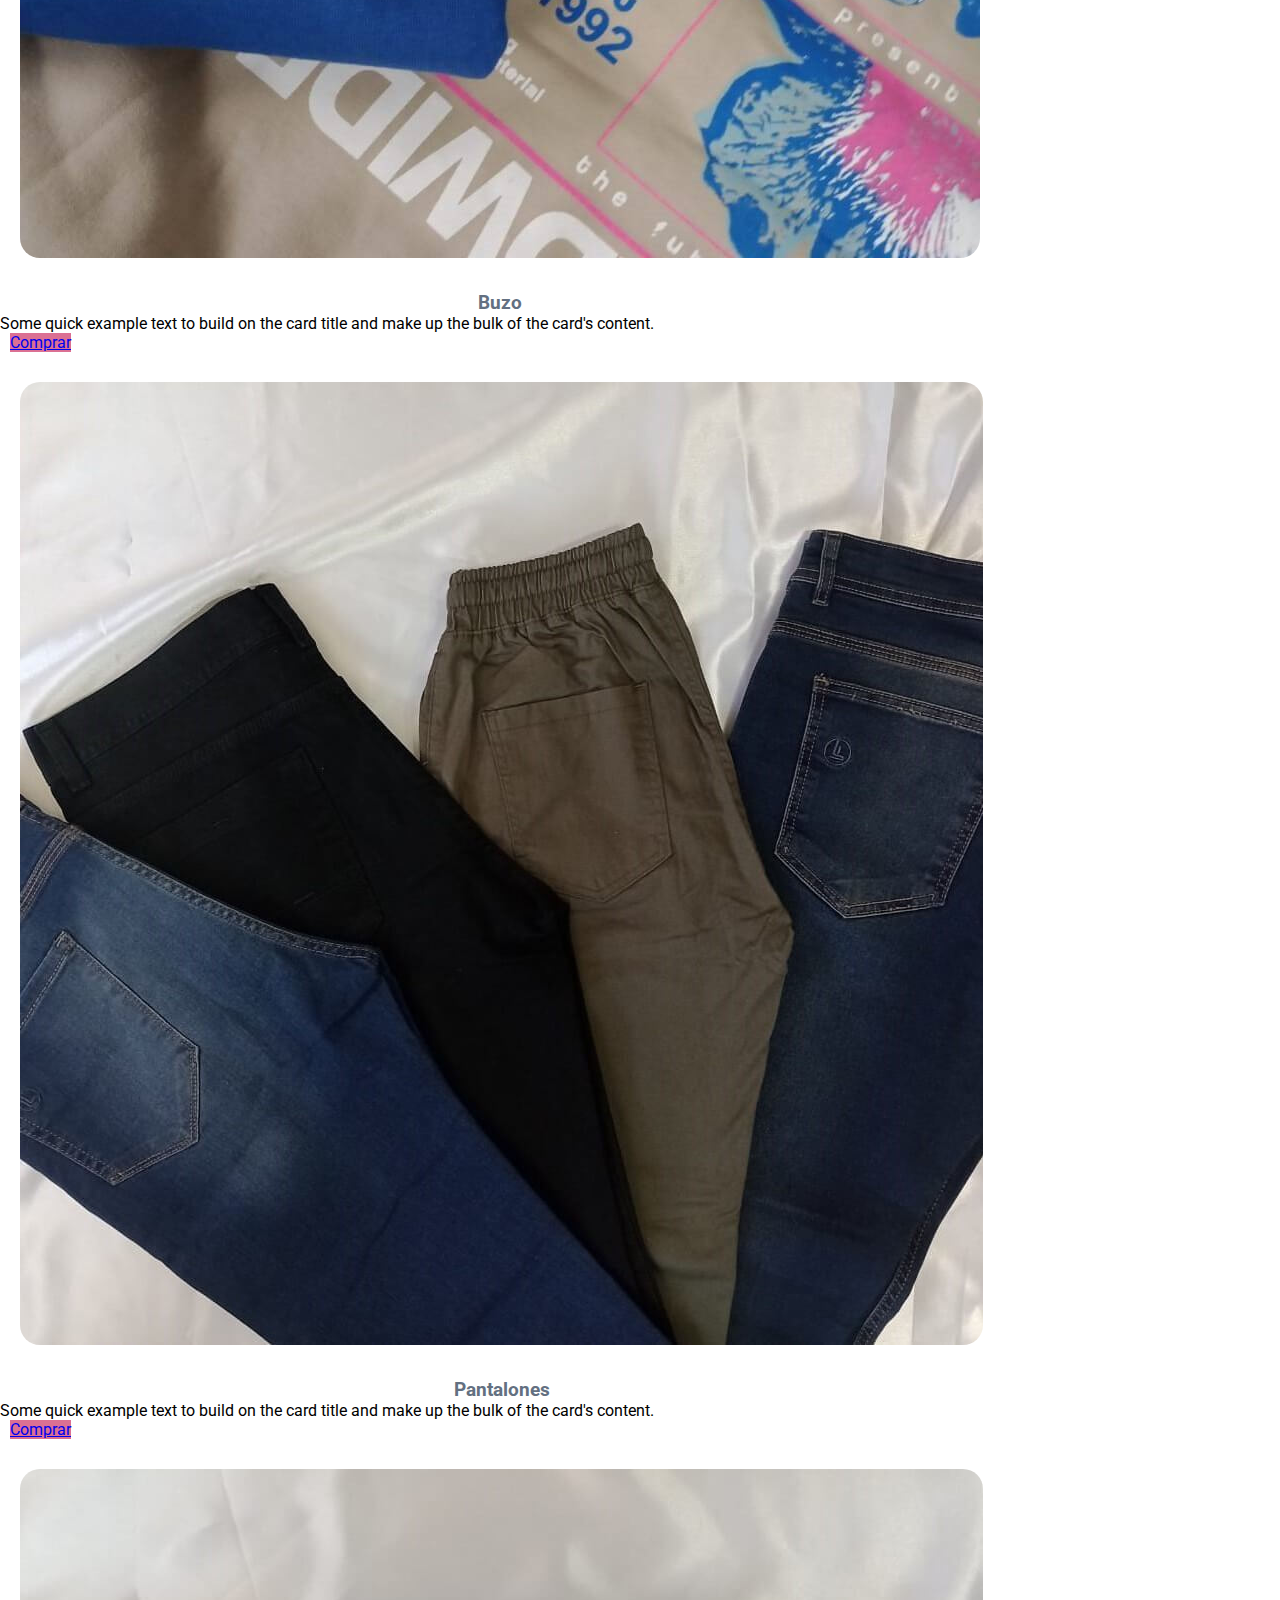
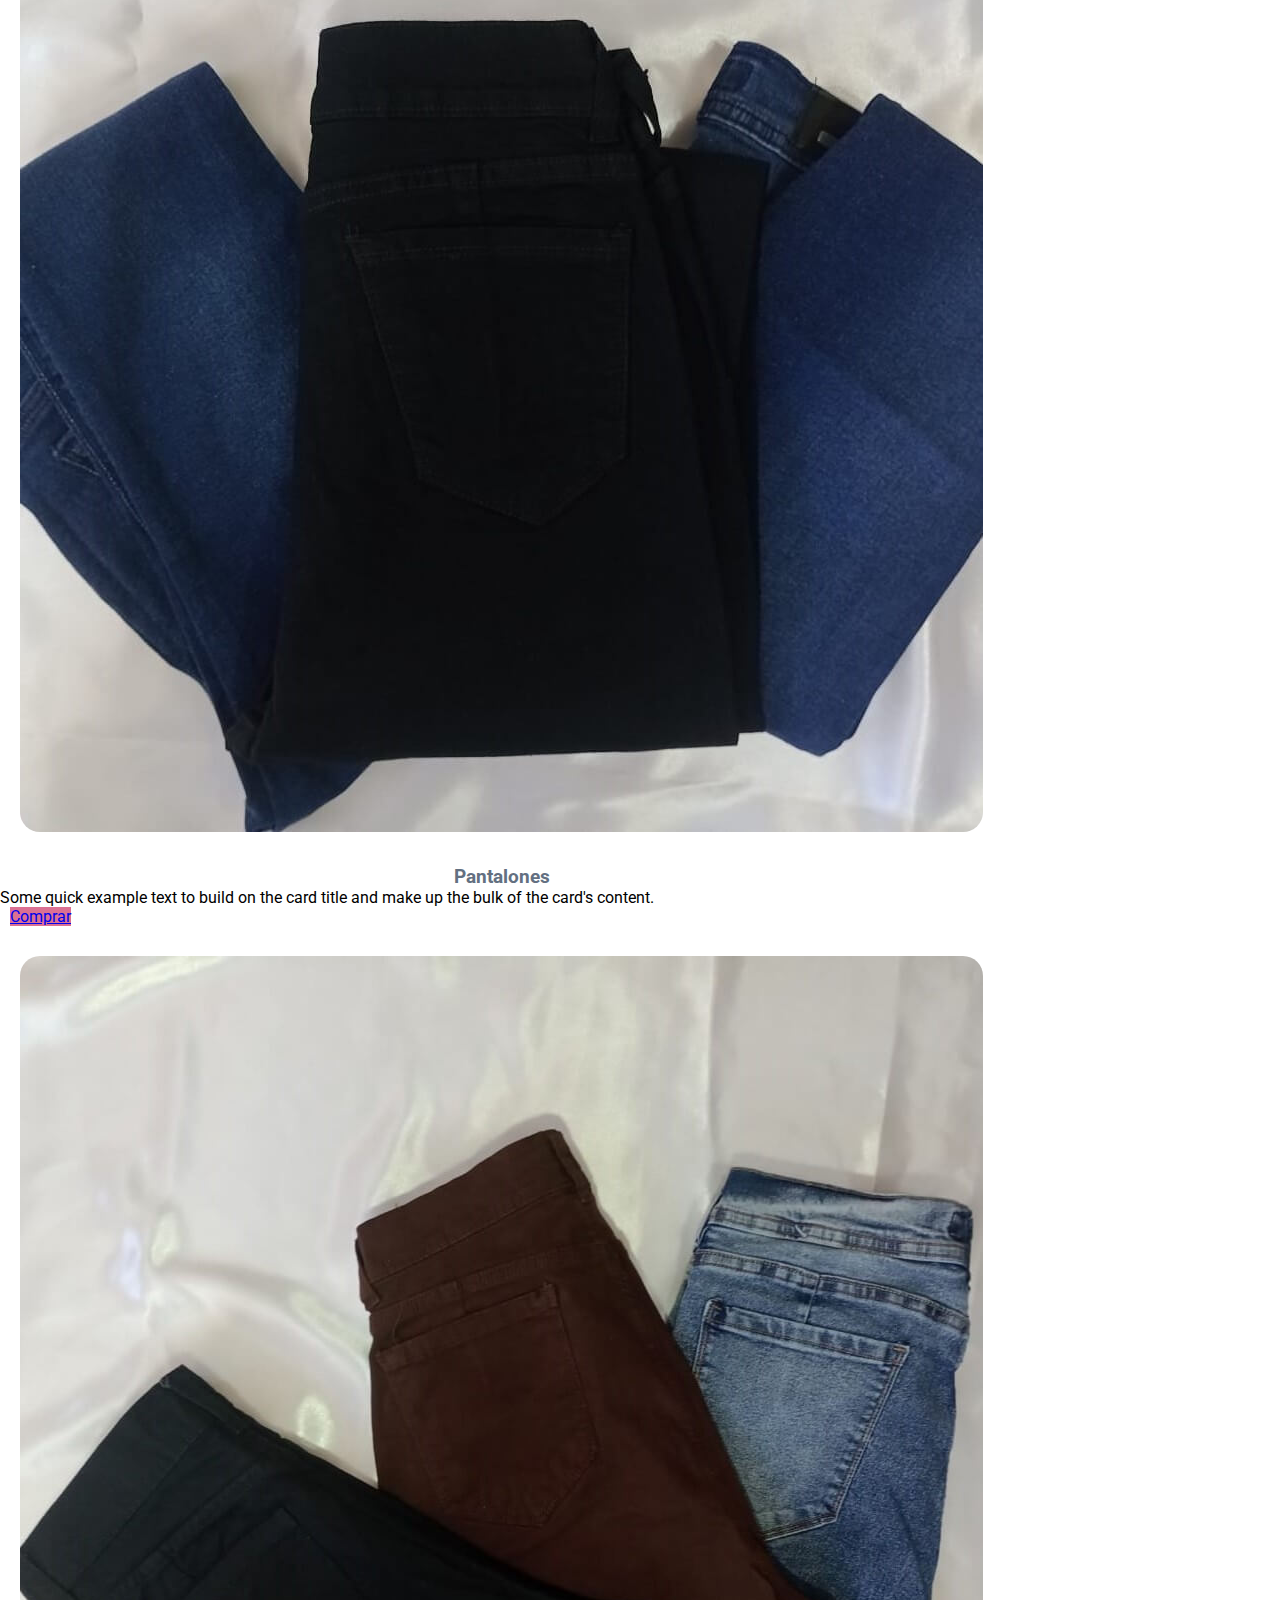
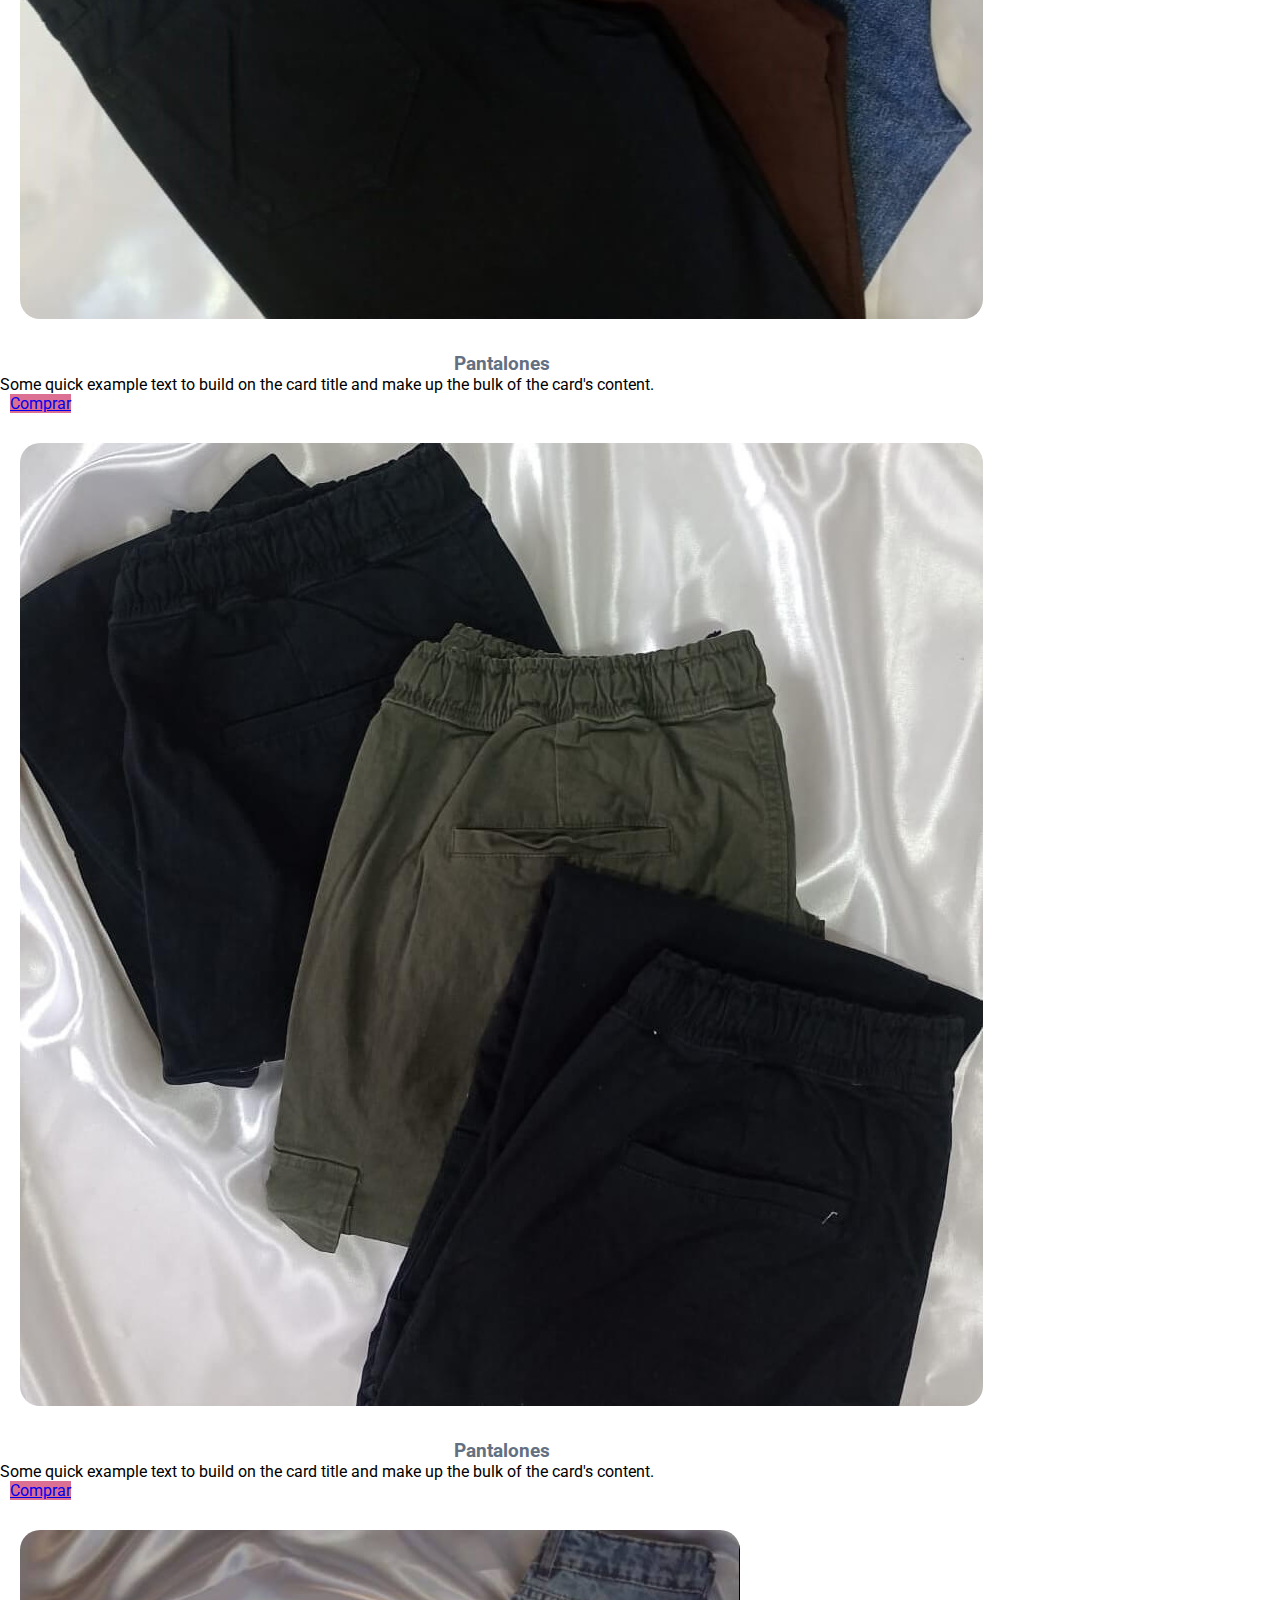
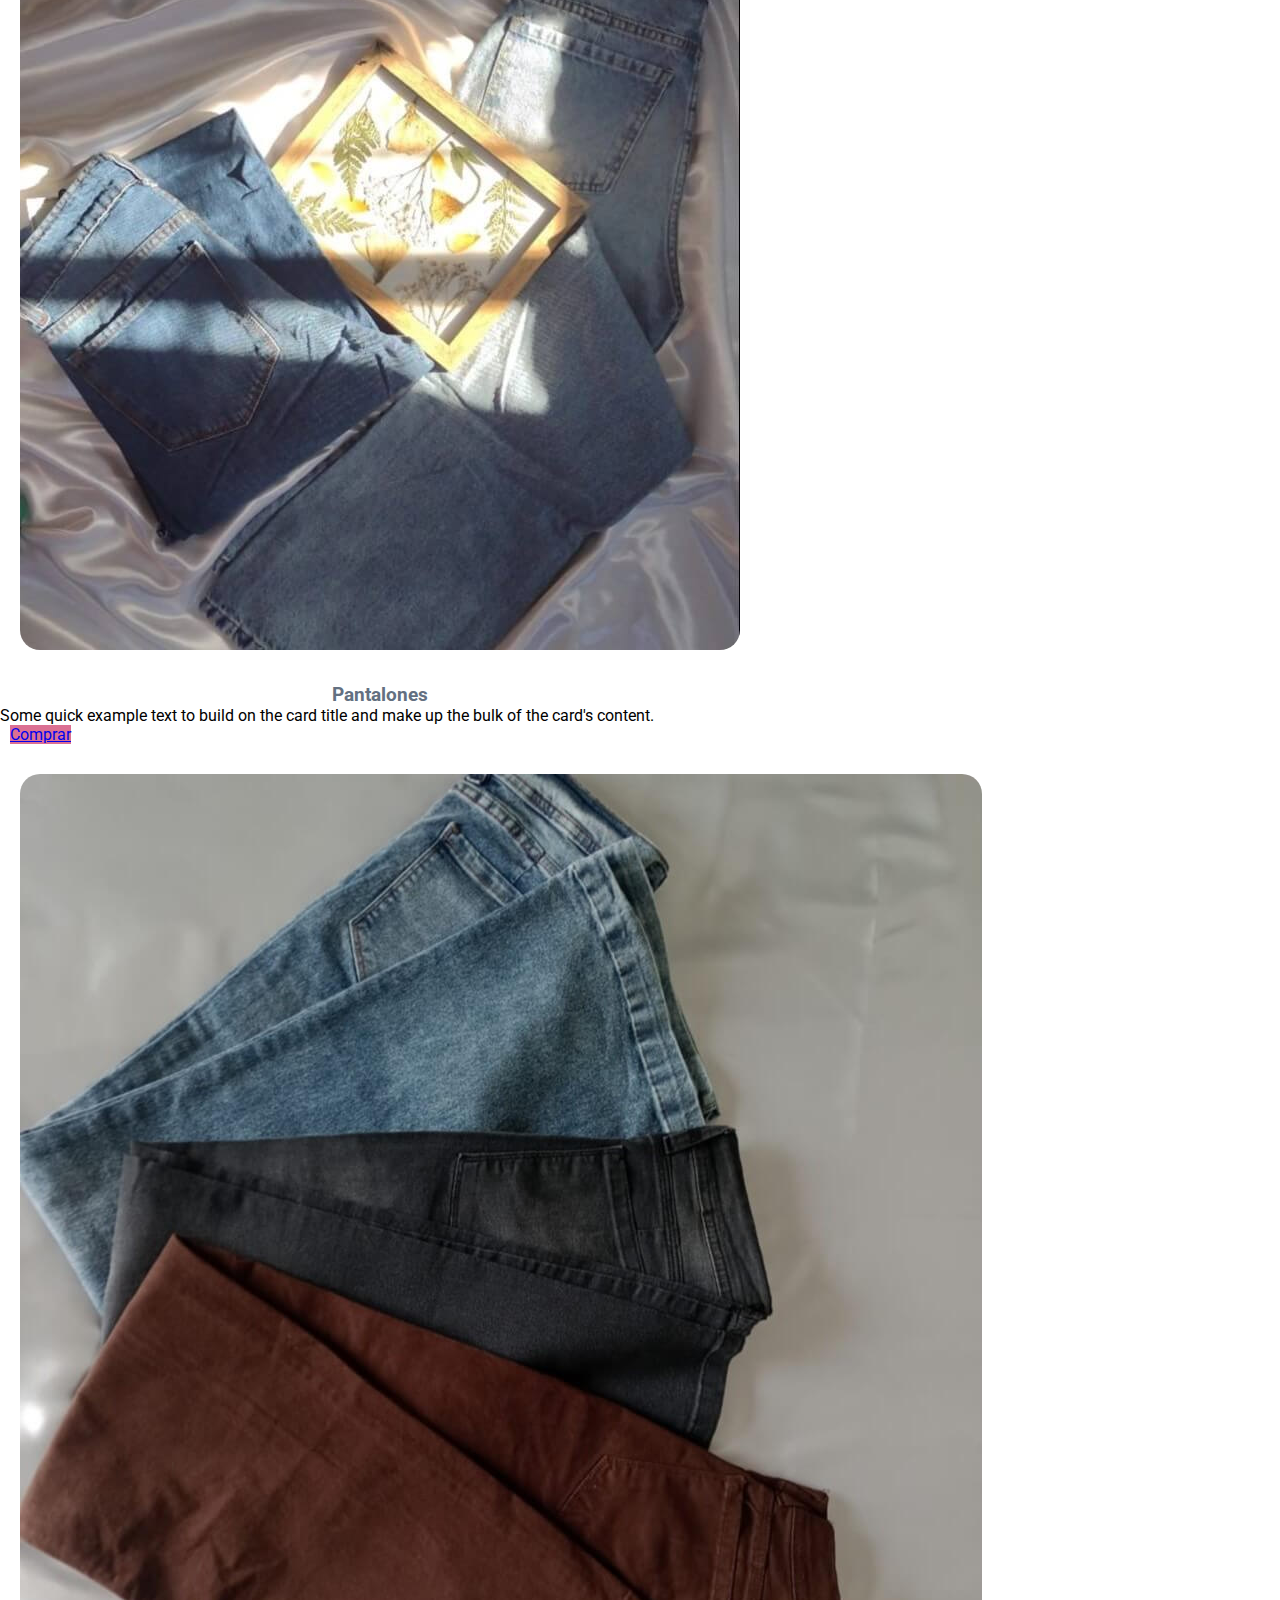
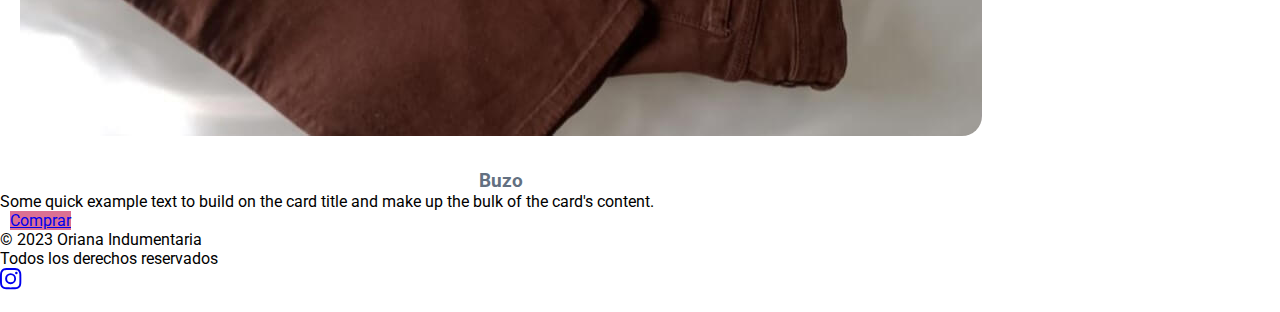
<file: html/productos.html>
<!DOCTYPE html>
<html lang="es">

<head>
    <meta charset="UTF-8">
    <meta name="description"
        content="Explora la sofisticación de Oriana Indumentaria, donde cada prenda es una expresión de tu estilo único. Sumérgete en un mundo de elegancia y descubre la moda que te hará brillar. Renueva tu armario con nuestras exclusivas colecciones, diseñadas para realzar tu belleza interior y exterior. Encuentra la perfección en cada detalle y haz de cada día una pasarela. ¡Descubre tu estilo con Oriana hoy">
    <meta name="viewport" content="width=device-width, initial-scale=1.0">
    <title>Nuestros productos</title>
    <link rel="icon" sizes="16x16 32x32 48x48" type="image/png" href="../img/favicon.jpg" />

    <!-- CSS BS -->
    <link href="https://cdn.jsdelivr.net/npm/bootstrap@5.3.2/dist/css/bootstrap.min.css" rel="stylesheet"
        integrity="sha384-T3c6CoIi6uLrA9TneNEoa7RxnatzjcDSCmG1MXxSR1GAsXEV/Dwwykc2MPK8M2HN" crossorigin="anonymous">

    <!-- MI CSS -->
    <link rel="stylesheet" href="../css/style.css">

    <!-- ANIMATE -->
    <link rel="stylesheet" href="https://cdnjs.cloudflare.com/ajax/libs/animate.css/4.1.1/animate.min.css" />

</head>

<body>

    <header class="sticky-top">

        <nav class="navbar navbar-expand-lg nav">

            <div class="container-fluid">

                <a class="navbar-brand" href="../index.html">Oriana indumentaria</a>
                <button class="navbar-toggler" type="button" data-bs-toggle="collapse"
                    data-bs-target="#navbarNavDropdown" aria-controls="navbarNavDropdown" aria-expanded="false"
                    aria-label="Toggle navigation">
                    <span class="navbar-toggler-icon"></span>
                </button>

                <div class="collapse navbar-collapse txt" id="navbarNavDropdown">
                    <ul class="navbar-nav">
                        <li class="nav-item">
                            <a class="nav-link" aria-current="page" href="../index.html">Tienda</a>
                        </li>
                        <li class="nav-item">
                            <a class="nav-link" href="contacto.html">Contacto</a>
                        </li>
                        <li class="nav-item">
                            <a class="nav-link" href="productos.html">Nuestros productos</a>
                        </li>

                        <li class="nav-item dropdown">
                            <a class="nav-link dropdown-toggle" href="#" role="button" data-bs-toggle="dropdown"
                                aria-expanded="false">
                                Catalogo
                            </a>
                            <ul class="dropdown-menu">
                                <li><a class="dropdown-item" href="superior.html">Remeras</a></li>
                                <li><a class="dropdown-item" href="inferior.html">Demin</a></li>
                            </ul>
                        </li>
                    </ul>
                </div>
            </div>
        </nav>
    </header>

    <div id="carouselExampleAutoplaying" class="carousel carrousel slide" data-bs-ride="carousel">
        <div class="carousel-inner">
            <div class="carousel-item active">
                <img src="../img/carousel1.jpg" class=" d-block w-100" alt="imagen carousel1">
            </div>
            <div class="carousel-item">
                <img src="../img/carousel2.jpg" class=" d-block w-100" alt="iamgen carousel2">
            </div>
            <div class="carousel-item">
                <img src="../img/carousel3.jpg" class=" d-block w-100" alt="imagen carousel3">
            </div>

        </div>

    </div>



    <section>
        <h2 class="txt animate_animated animate__heartBeat">Conoce nuestros productos</h2>
    </section>

    <div class="row mx-auto">
        <div class="card col-xl-3 col-md-6 col-sm-12">
            <img src="../img/remeras.jpg" class="card-img-top" alt="remera1">
            <div class="card-body">
                <h3 class="card-title">Remera</h3>
                <p class="card-text">Some quick example text to build on the card title and make up the bulk of the
                    card's
                    content.</p>
                <a href="#" class="btn btn-primary">Comprar</a>
            </div>
        </div>


        <div class="card col-xl-3 col-md-6 col-sm-12">
            <img src="../img/remeras2.jpg" class="card-img-top" alt="remera2">
            <div class="card-body">
                <h3 class="card-title">Remera</h3>
                <p class="card-text">Some quick example text to build on the card title and make up the bulk of the
                    card's
                    content.</p>
                <a href="#" class="btn btn-primary">Comprar</a>
            </div>
        </div>


        <div class="card col-xl-3 col-md-6 col-sm-12">
            <img src="../img/remeras3.jpg" class="card-img-top" alt="remera3">
            <div class="card-body">
                <h3 class="card-title">Remera</h3>
                <p class="card-text">Some quick example text to build on the card title and make up the bulk of the
                    card's
                    content.</p>
                <a href="#" class="btn btn-primary">Comprar</a>
            </div>
        </div>


        <div class="card col-xl-3 col-md-6 col-sm-12">
            <img src="../img/buzo.jpg" class="card-img-top" alt="remera4">
            <div class="card-body">
                <h3 class="card-title">Buzo</h3>
                <p class="card-text">Some quick example text to build on the card title and make up the bulk of the
                    card's
                    content.</p>
                <a href="#" class="btn btn-primary">Comprar</a>
            </div>
        </div>






        <div class="card col-xl-3 col-md-6 col-sm-12">
            <img src="../img/buzo2.jpg" class="card-img-top cardG" alt="buzo1">
            <div class="card-body">
                <h3 class="card-title">Buzo</h3>
                <p class="card-text">Some quick example text to build on the card title and make up the bulk of the
                    card's
                    content.</p>
                <a href="#" class="btn btn-primary">Comprar</a>
            </div>
        </div>


        <div class="card col-xl-3 col-md-6 col-sm-12">
            <img src="../img/buzo3.jpg" class="card-img-top" alt="buzo2">
            <div class="card-body">
                <h3 class="card-title">Buzo</h3>
                <p class="card-text">Some quick example text to build on the card title and make up the bulk of the
                    card's
                    content.</p>
                <a href="#" class="btn btn-primary">Comprar</a>
            </div>
        </div>



        <div class="card col-xl-3 col-md-6 col-sm-12">
            <img src="../img/pantalones.jpg" class="card-img-top" alt="pantalones1">
            <div class="card-body">
                <h3 class="card-title">Pantalones</h3>
                <p class="card-text">Some quick example text to build on the card title and make up the bulk of the
                    card's
                    content.</p>
                <a href="#" class="btn btn-primary">Comprar</a>
            </div>
        </div>

        <div class="card col-xl-3 col-md-6 col-sm-12">
            <img src="../img/pantalones2.jpg" class="card-img-top" alt="pantalones1">
            <div class="card-body">
                <h3 class="card-title">Pantalones</h3>
                <p class="card-text">Some quick example text to build on the card title and make up the bulk of the
                    card's
                    content.</p>
                <a href="#" class="btn btn-primary">Comprar</a>
            </div>
        </div>


        <div class="card col-xl-3 col-md-6 col-sm-12">
            <img src="../img/pantalones3.jpg" class="card-img-top" alt="pantalones2">
            <div class="card-body">
                <h3 class="card-title">Pantalones</h3>
                <p class="card-text">Some quick example text to build on the card title and make up the bulk of the
                    card's
                    content.</p>
                <a href="#" class="btn btn-primary">Comprar</a>
            </div>
        </div>





        <div class="card col-xl-3 col-md-6 col-sm-12">
            <img src="../img/pantalones4.jpg" class="card-img-top" alt="pantalones1">
            <div class="card-body">
                <h3 class="card-title">Pantalones</h3>
                <p class="card-text">Some quick example text to build on the card title and make up the bulk of the
                    card's
                    content.</p>
                <a href="#" class="btn btn-primary">Comprar</a>
            </div>
        </div>


        <div class="card col-xl-3 col-md-6 col-sm-12">
            <img src="../img/pantalones5.jpg" class="card-img-top" alt="pantalones1">
            <div class="card-body">
                <h3 class="card-title">Pantalones</h3>
                <p class="card-text">Some quick example text to build on the card title and make up the bulk of the
                    card's
                    content.</p>
                <a href="#" class="btn btn-primary">Comprar</a>
            </div>
        </div>


        <div class="card col-xl-3 col-md-6 col-sm-12">
            <img src="../img/pantalones6.jpg" class="card-img-top" alt="buzo3">
            <div class="card-body">
                <h3 class="card-title">Buzo</h3>
                <p class="card-text">Some quick example text to build on the card title and make up the bulk of the
                    card's
                    content.</p>
                <a href="#" class="btn btn-primary">Comprar</a>
            </div>
        </div>

    </div>



    <div class="container">
        <footer class="d-flex flex-wrap justify-content-between align-items-center py-3 my-4 border-top">
            <div class="col-md-4 d-flex align-items-center">

                <span class="mb-3 mb-md-0 text-body-secondary">&copy; 2023 Oriana Indumentaria
                    <div>
                        Todos los derechos reservados
                    </div>
                </span>
            </div>

            <ul class="nav foot col-md-4 justify-content-end list-unstyled d-flex">

                <!-- Instagram -->
                <li class="ms-3">
                    <a class="text-body-secondary" href="https://www.instagram.com/oriana_unisex/">
                        <svg xmlns="http://www.w3.org/2000/svg" width="40" height="" fill="currentColor"
                            class="bi bi-instagram" viewBox="0 0 30 30">
                            <path
                                d="M8 0C5.829 0 5.556.01 4.703.048 3.85.088 3.269.222 2.76.42a3.917 3.917 0 0 0-1.417.923A3.927 3.927 0 0 0 .42 2.76C.222 3.268.087 3.85.048 4.7.01 5.555 0 5.827 0 8.001c0 2.172.01 2.444.048 3.297.04.852.174 1.433.372 1.942.205.526.478.972.923 1.417.444.445.89.719 1.416.923.51.198 1.09.333 1.942.372C5.555 15.99 5.827 16 8 16s2.444-.01 3.298-.048c.851-.04 1.434-.174 1.943-.372a3.916 3.916 0 0 0 1.416-.923c.445-.445.718-.891.923-1.417.197-.509.332-1.09.372-1.942C15.99 10.445 16 10.173 16 8s-.01-2.445-.048-3.299c-.04-.851-.175-1.433-.372-1.941a3.926 3.926 0 0 0-.923-1.417A3.911 3.911 0 0 0 13.24.42c-.51-.198-1.092-.333-1.943-.372C10.443.01 10.172 0 7.998 0h.003zm-.717 1.442h.718c2.136 0 2.389.007 3.232.046.78.035 1.204.166 1.486.275.373.145.64.319.92.599.28.28.453.546.598.92.11.281.24.705.275 1.485.039.843.047 1.096.047 3.231s-.008 2.389-.047 3.232c-.035.78-.166 1.203-.275 1.485a2.47 2.47 0 0 1-.599.919c-.28.28-.546.453-.92.598-.28.11-.704.24-1.485.276-.843.038-1.096.047-3.232.047s-2.39-.009-3.233-.047c-.78-.036-1.203-.166-1.485-.276a2.478 2.478 0 0 1-.92-.598 2.48 2.48 0 0 1-.6-.92c-.109-.281-.24-.705-.275-1.485-.038-.843-.046-1.096-.046-3.233 0-2.136.008-2.388.046-3.231.036-.78.166-1.204.276-1.486.145-.373.319-.64.599-.92.28-.28.546-.453.92-.598.282-.11.705-.24 1.485-.276.738-.034 1.024-.044 2.515-.045v.002zm4.988 1.328a.96.96 0 1 0 0 1.92.96.96 0 0 0 0-1.92zm-4.27 1.122a4.109 4.109 0 1 0 0 8.217 4.109 4.109 0 0 0 0-8.217zm0 1.441a2.667 2.667 0 1 1 0 5.334 2.667 2.667 0 0 1 0-5.334" />
                        </svg>
                    </a>
                </li>
            </ul>
        </footer>
    </div>

    <script src="https://cdn.jsdelivr.net/npm/bootstrap@5.3.2/dist/js/bootstrap.bundle.min.js"
        integrity="sha384-C6RzsynM9kWDrMNeT87bh95OGNyZPhcTNXj1NW7RuBCsyN/o0jlpcV8Qyq46cDfL"
        crossorigin="anonymous"></script>
</body>

</html>
</file>
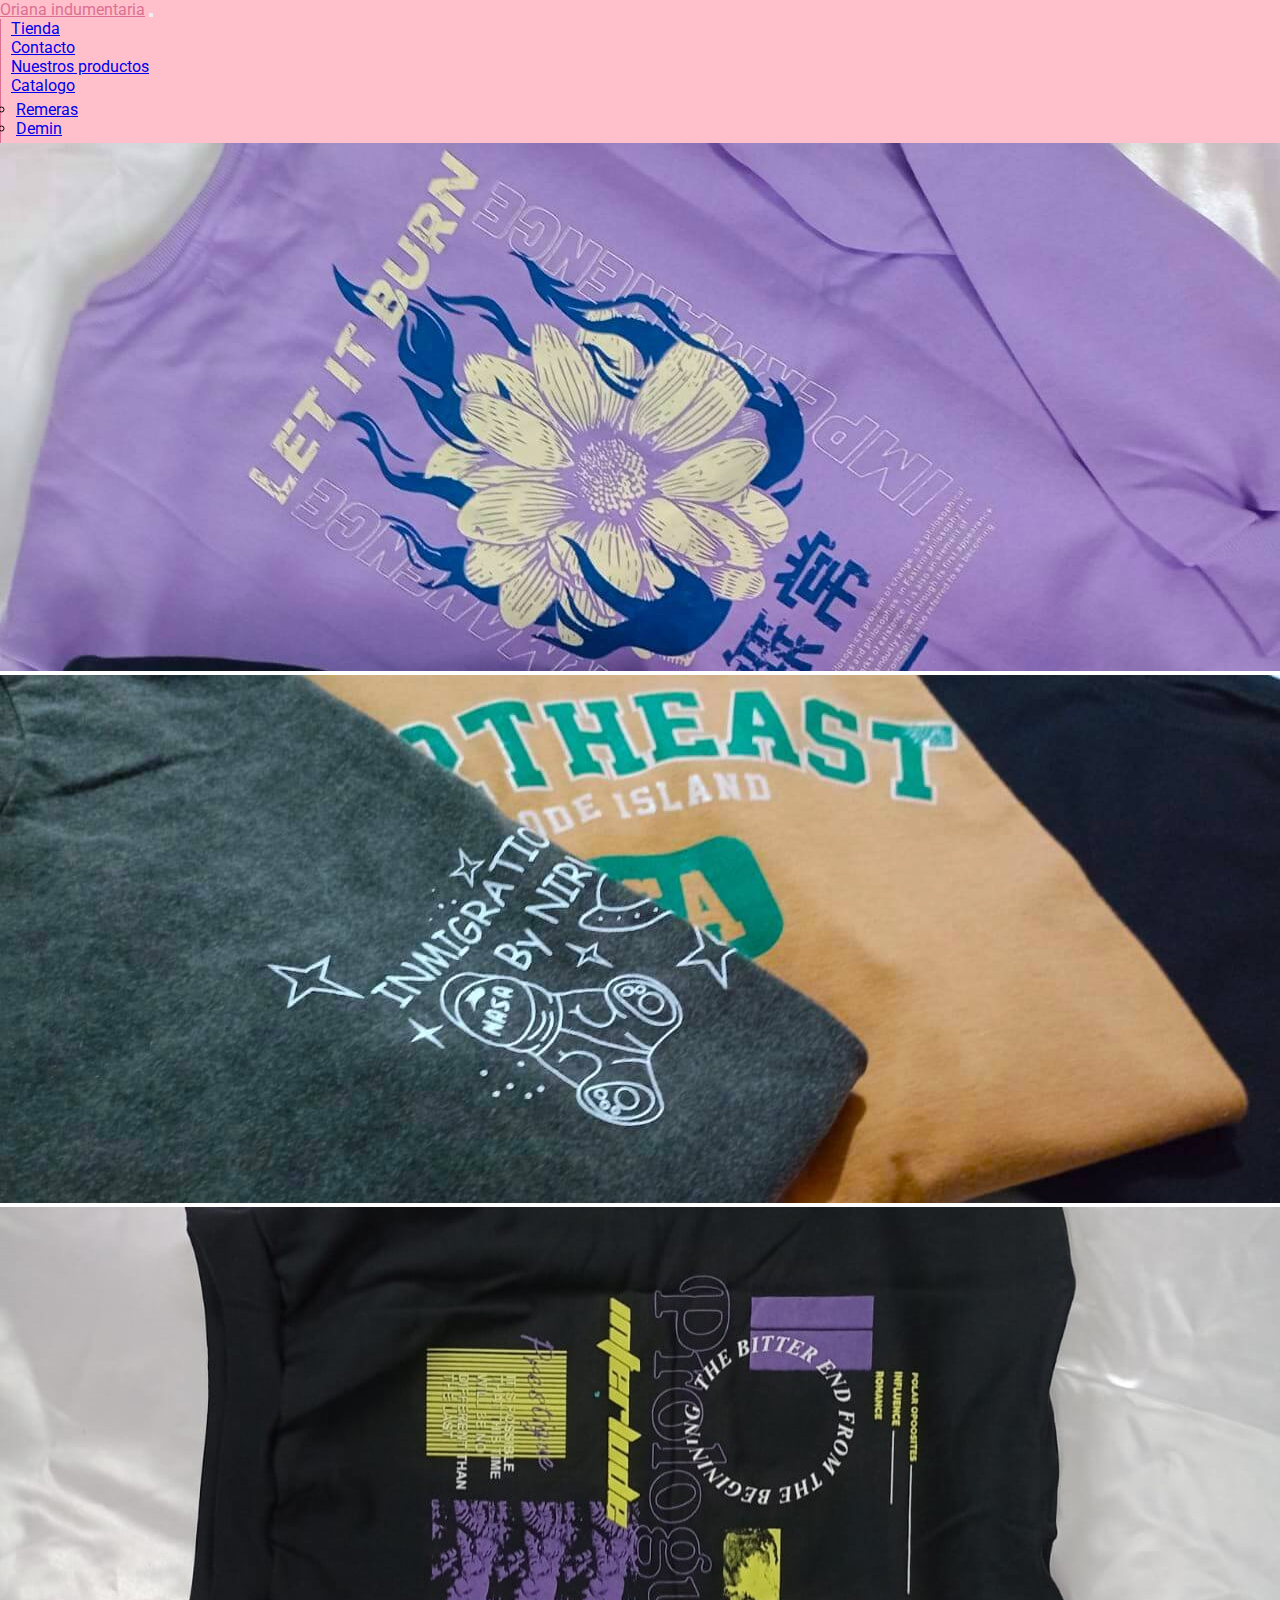
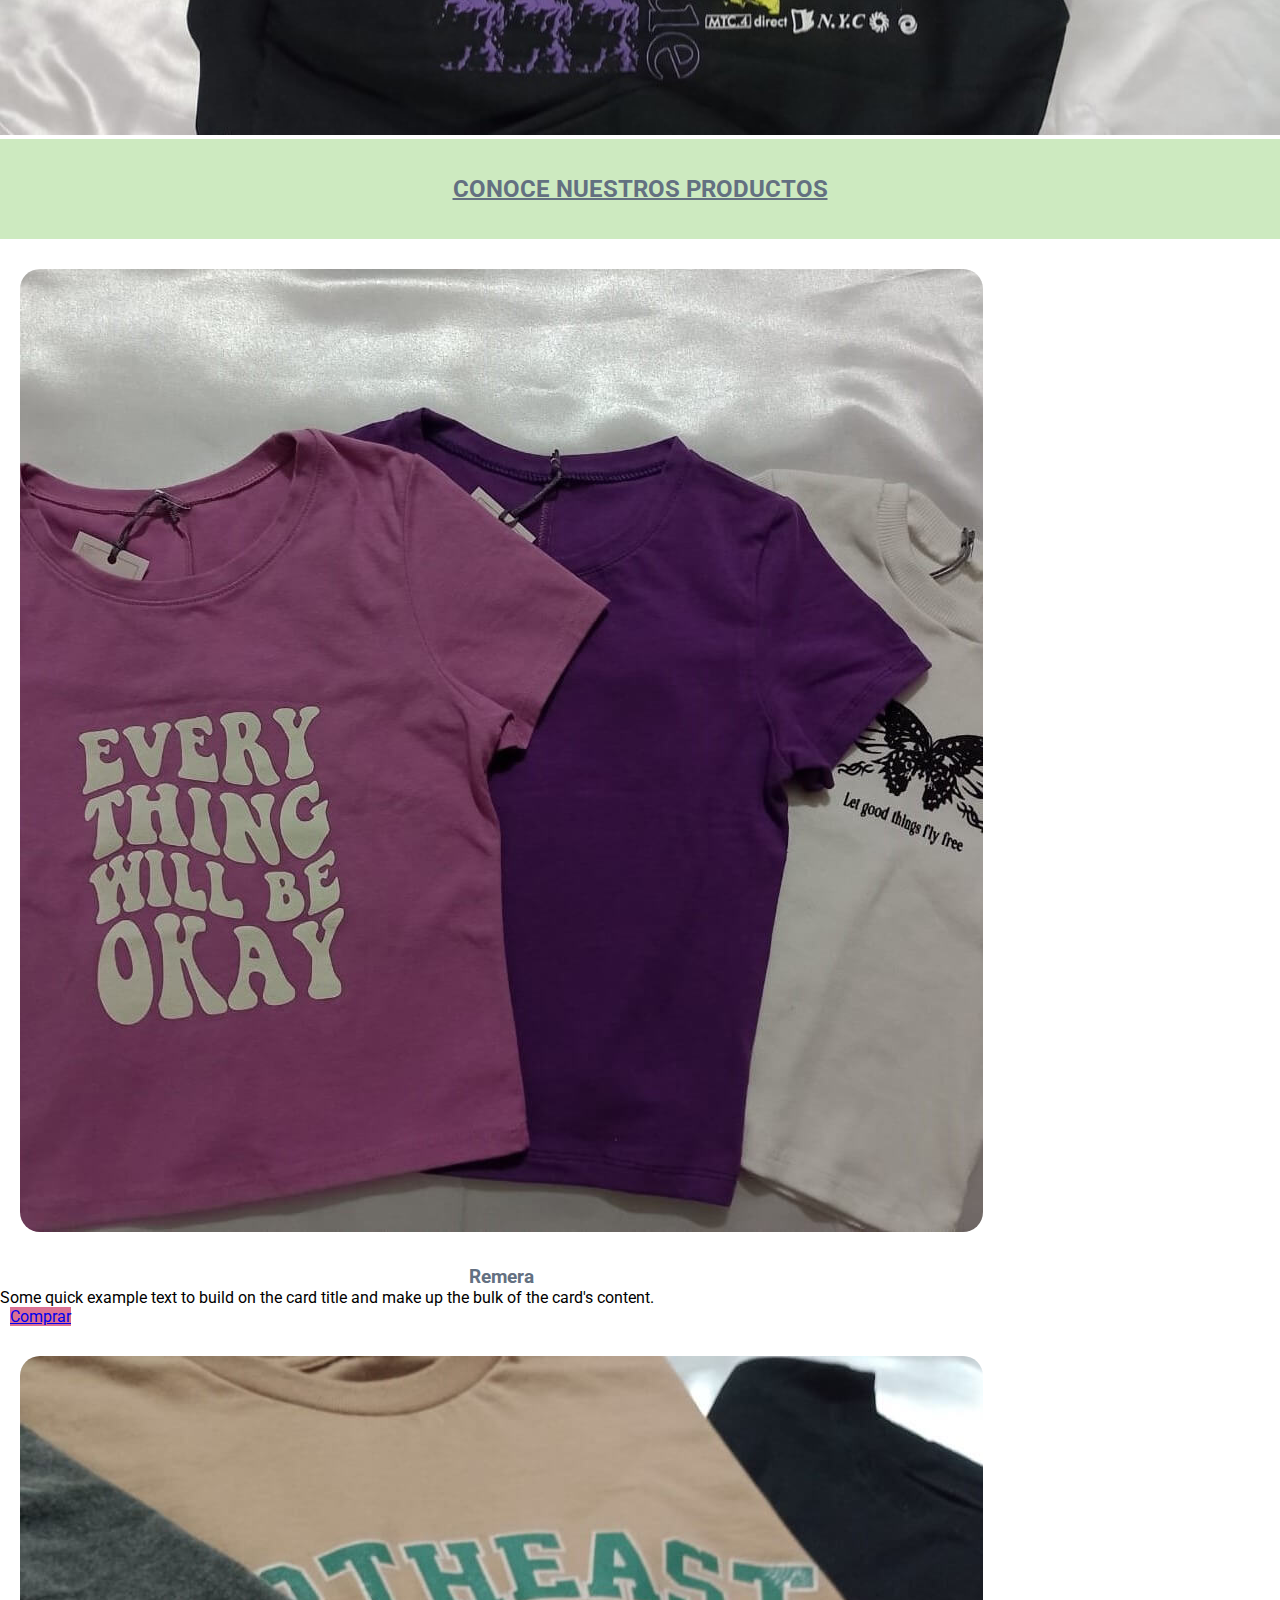
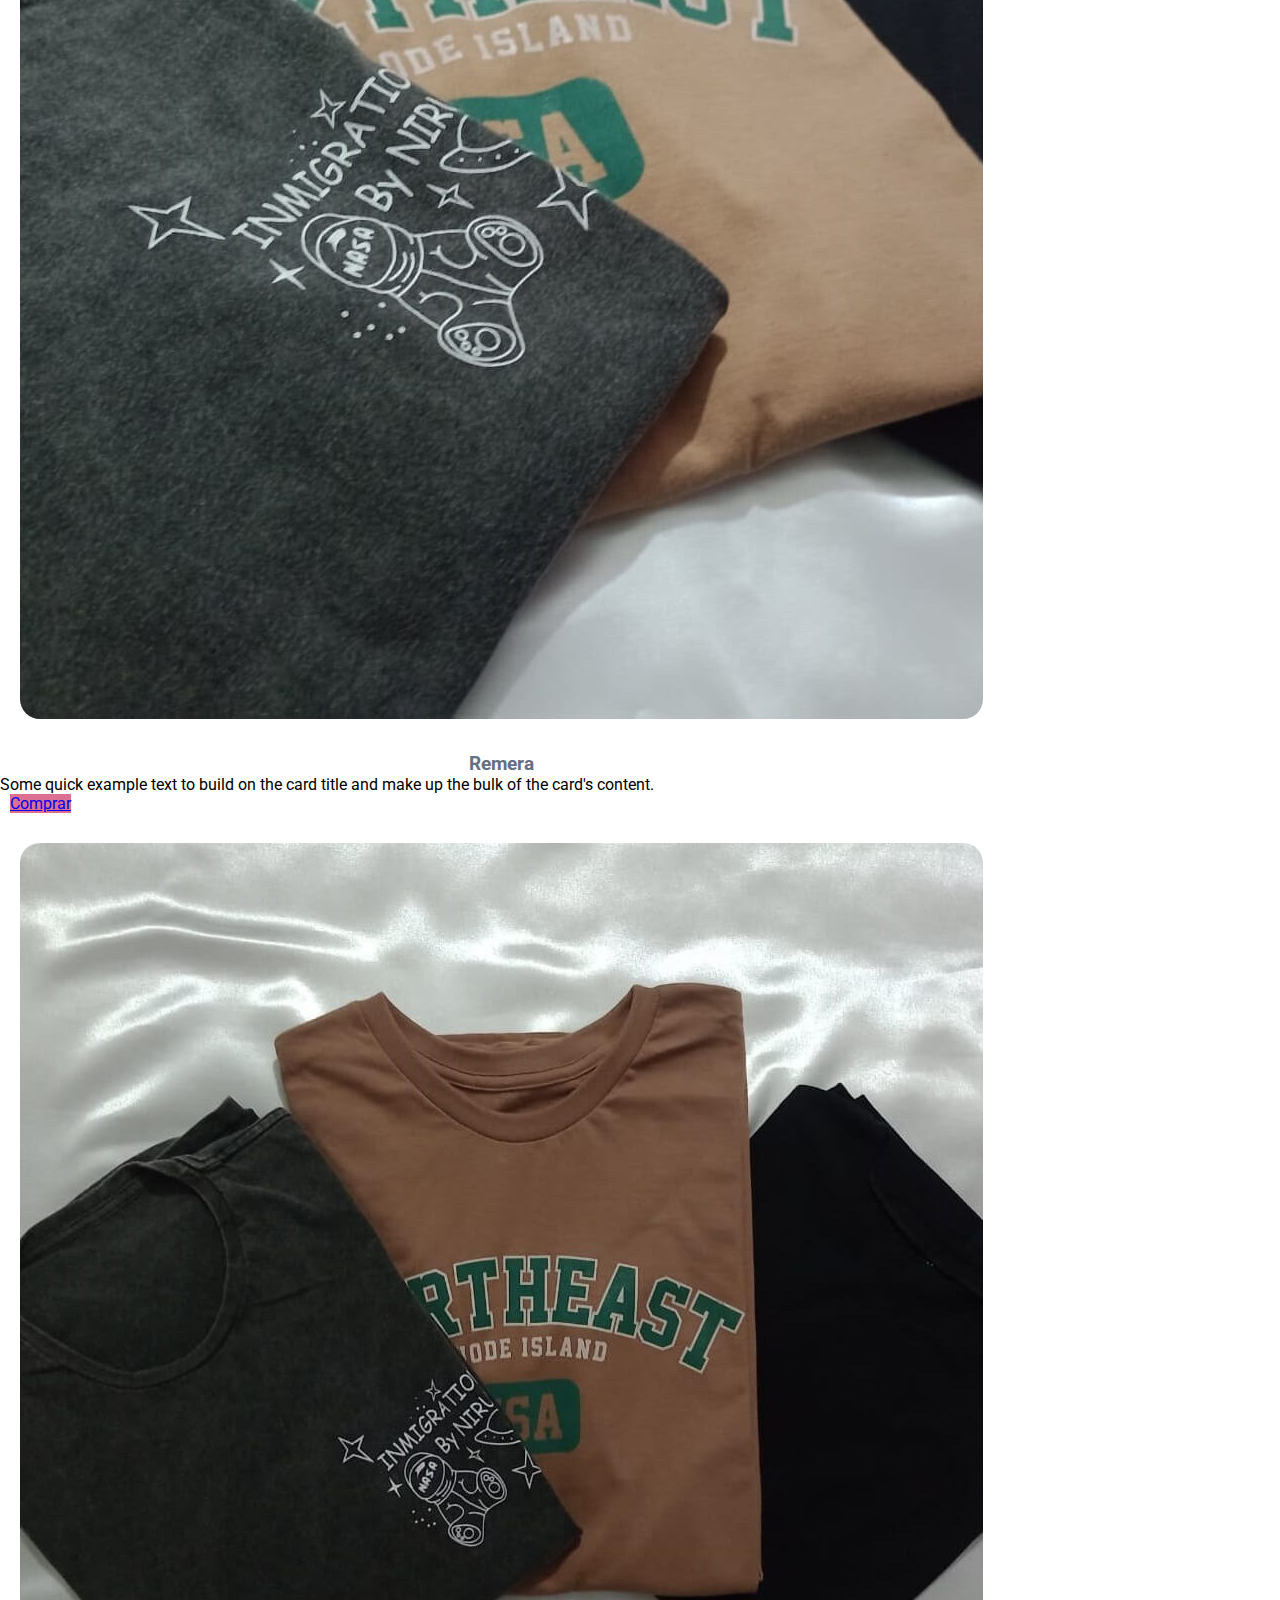
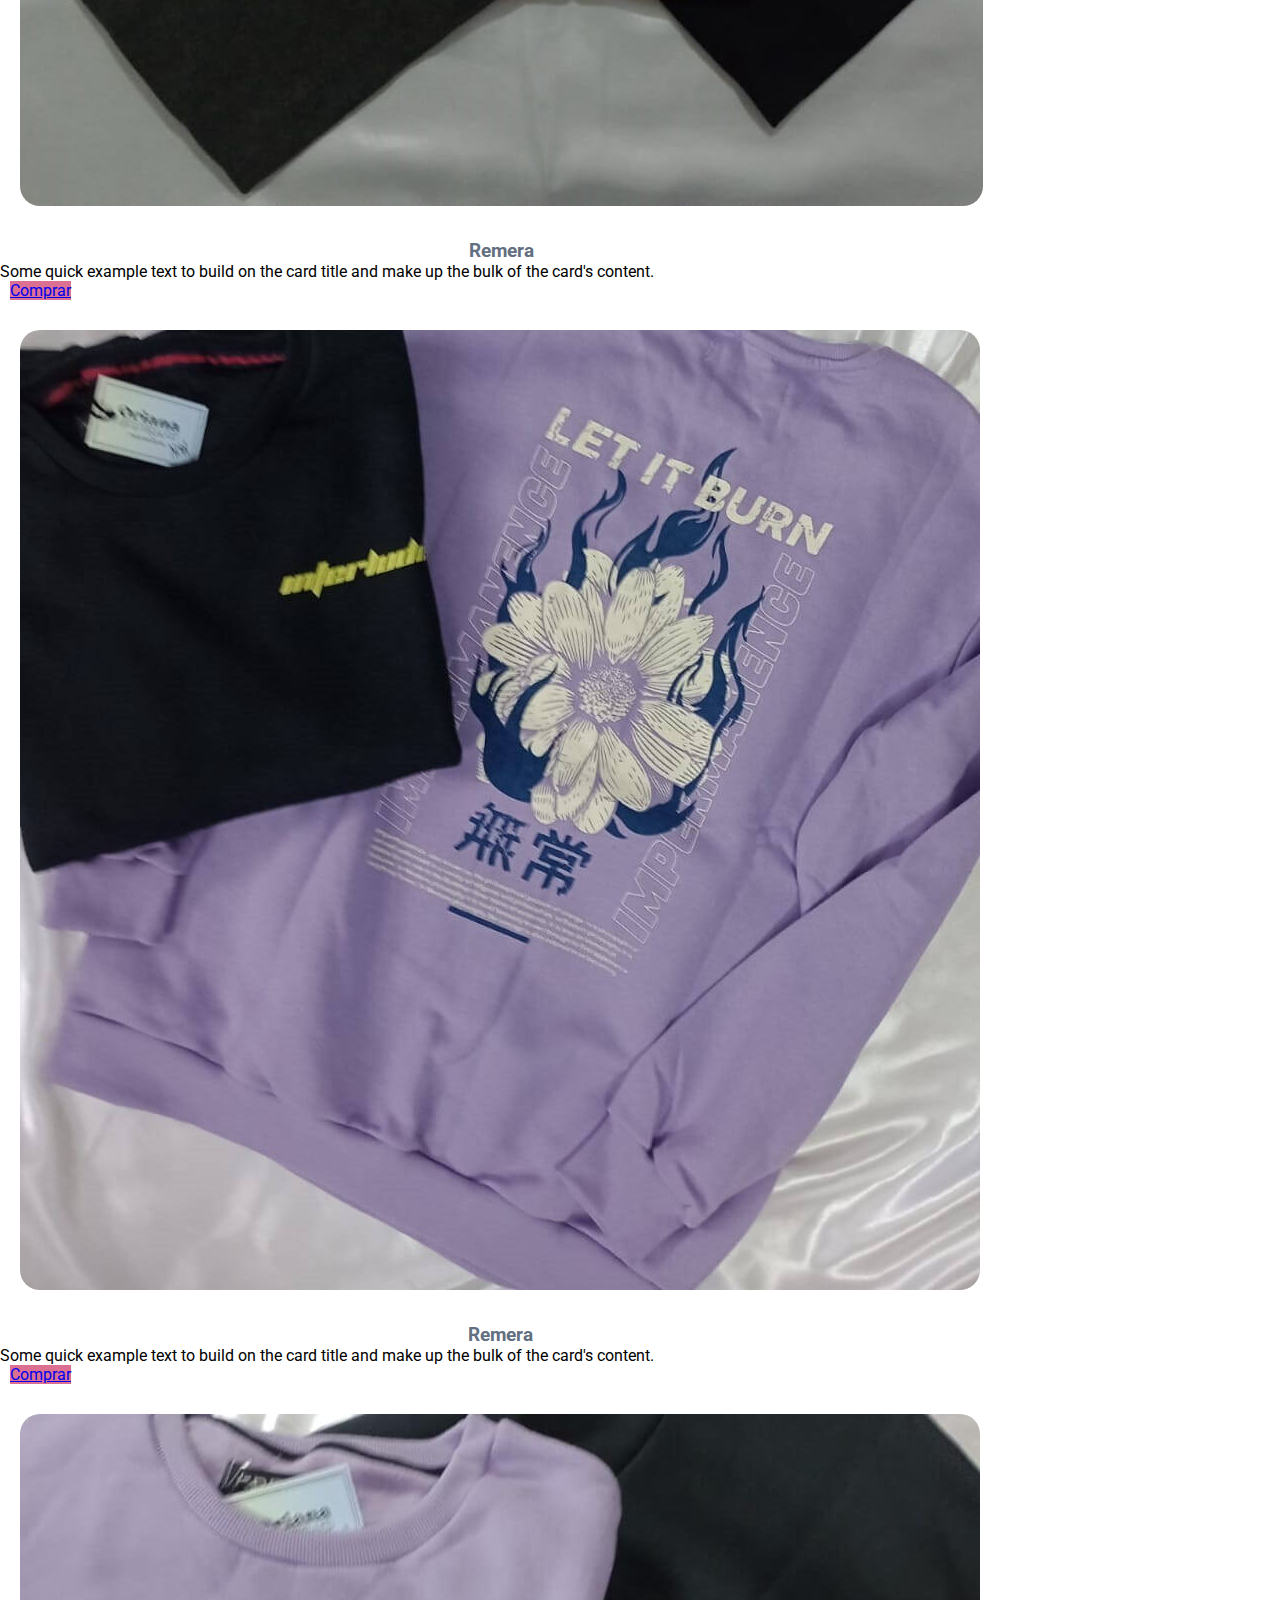
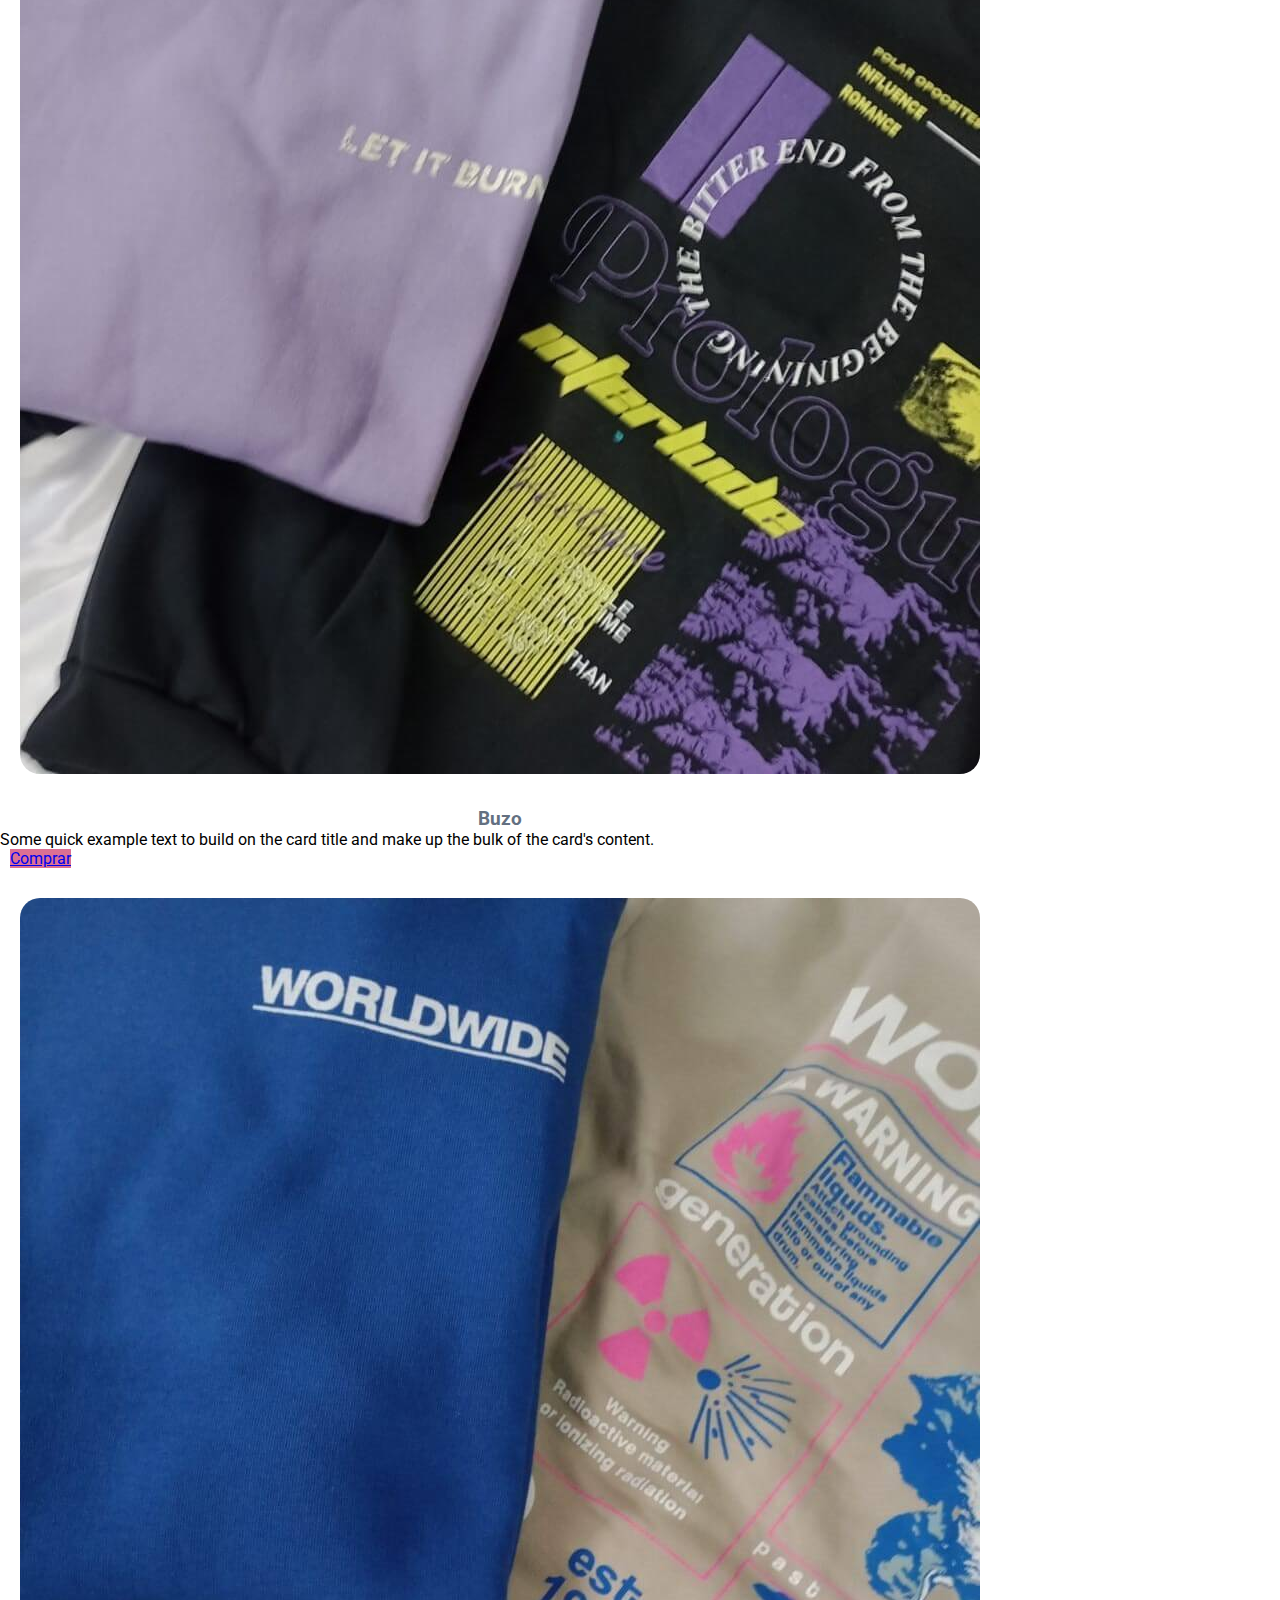
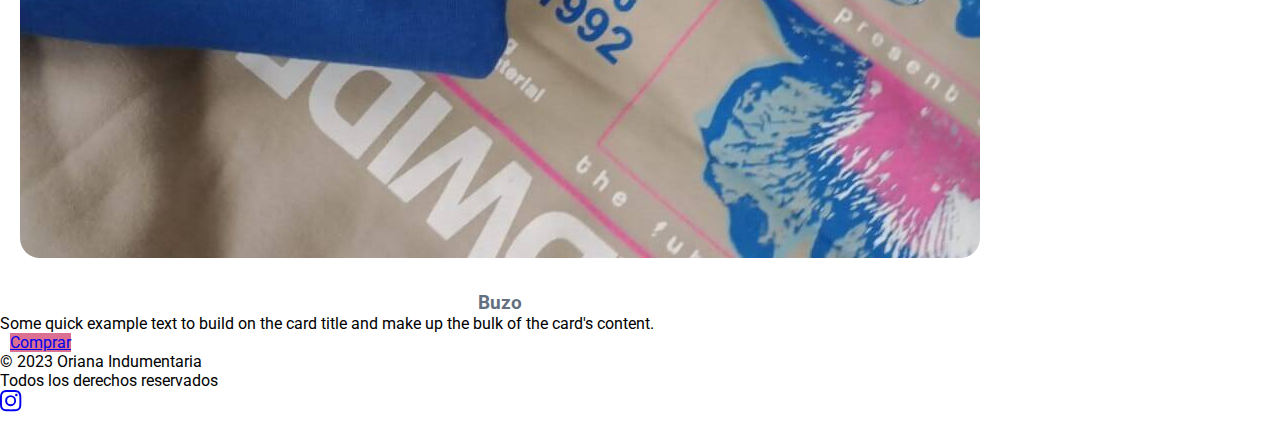
<file: html/superior.html>
<!DOCTYPE html>
<html lang="es">

<head>
    <meta charset="UTF-8">
    <meta name="description"
        content="Explora la sofisticación de Oriana Indumentaria, donde cada prenda es una expresión de tu estilo único. Sumérgete en un mundo de elegancia y descubre la moda que te hará brillar. Renueva tu armario con nuestras exclusivas colecciones, diseñadas para realzar tu belleza interior y exterior. Encuentra la perfección en cada detalle y haz de cada día una pasarela. ¡Descubre tu estilo con Oriana hoy">
    <meta name="viewport" content="width=device-width, initial-scale=1.0">
    <title>Prendas superiores</title>
    <link rel="icon" sizes="16x16 32x32 48x48" type="image/png" href="../img/favicon.jpg" />

    <!-- CSS BS -->
    <link href="https://cdn.jsdelivr.net/npm/bootstrap@5.3.2/dist/css/bootstrap.min.css" rel="stylesheet"
        integrity="sha384-T3c6CoIi6uLrA9TneNEoa7RxnatzjcDSCmG1MXxSR1GAsXEV/Dwwykc2MPK8M2HN" crossorigin="anonymous">

    <!-- MI CSS -->
    <link rel="stylesheet" href="../css/style.css">

    <!-- ANIMATE -->
    <link rel="stylesheet" href="https://cdnjs.cloudflare.com/ajax/libs/animate.css/4.1.1/animate.min.css" />
</head>

<body>

    <header class="sticky-top">

        <nav class="navbar navbar-expand-lg nav">

            <div class="container-fluid">

                <a class="navbar-brand" href="../index.html">Oriana indumentaria</a>
                <button class="navbar-toggler" type="button" data-bs-toggle="collapse"
                    data-bs-target="#navbarNavDropdown" aria-controls="navbarNavDropdown" aria-expanded="false"
                    aria-label="Toggle navigation">
                    <span class="navbar-toggler-icon"></span>
                </button>

                <div class="collapse navbar-collapse txt" id="navbarNavDropdown">
                    <ul class="navbar-nav">
                        <li class="nav-item">
                            <a class="nav-link" aria-current="page" href="../index.html">Tienda</a>
                        </li>
                        <li class="nav-item">
                            <a class="nav-link" href="contacto.html">Contacto</a>
                        </li>
                        <li class="nav-item">
                            <a class="nav-link" href="productos.html">Nuestros productos</a>
                        </li>

                        <li class="nav-item dropdown">
                            <a class="nav-link dropdown-toggle" href="#" role="button" data-bs-toggle="dropdown"
                                aria-expanded="false">
                                Catalogo
                            </a>
                            <ul class="dropdown-menu">
                                <li><a class="dropdown-item" href="superior.html">Remeras</a></li>
                                <li><a class="dropdown-item" href="inferior.html">Demin</a></li>
                            </ul>
                        </li>
                    </ul>
                </div>
            </div>
        </nav>
    </header>

    <div id="carouselExampleAutoplaying" class="carousel carrousel slide" data-bs-ride="carousel">
        <div class="carousel-inner">
            <div class="carousel-item active">
                <img src="../img/carousel1.jpg" class=" d-block w-100" alt="imagen carousel1">
            </div>
            <div class="carousel-item">
                <img src="../img/carousel2.jpg" class=" d-block w-100" alt="iamgen carousel2">
            </div>
            <div class="carousel-item">
                <img src="../img/carousel3.jpg" class=" d-block w-100" alt="imagen carousel3">
            </div>

        </div>

    </div>

    <section>
        <h2 class="txt animate_animated animate__heartBeat">Conoce nuestros productos</h2>
    </section>


    <div class="row mx-auto">
        <div class="card col-xl-3 col-md-6 col-sm-12">
            <img src="../img/remeras.jpg" class="card-img-top" alt="remera1">
            <div class="card-body">
                <h3 class="card-title">Remera</h3>
                <p class="card-text">Some quick example text to build on the card title and make up the bulk of the
                    card's
                    content.</p>
                <a href="#" class="btn btn-primary">Comprar</a>
            </div>
        </div>


        <div class="card col-xl-3 col-md-6 col-sm-12">
            <img src="../img/remeras2.jpg" class="card-img-top" alt="remera2">
            <div class="card-body">
                <h3 class="card-title">Remera</h3>
                <p class="card-text">Some quick example text to build on the card title and make up the bulk of the
                    card's
                    content.</p>
                <a href="#" class="btn btn-primary">Comprar</a>
            </div>
        </div>


        <div class="card col-xl-3 col-md-6 col-sm-12">
            <img src="../img/remeras3.jpg" class="card-img-top" alt="remera3">
            <div class="card-body">
                <h3 class="card-title">Remera</h3>
                <p class="card-text">Some quick example text to build on the card title and make up the bulk of the
                    card's
                    content.</p>
                <a href="#" class="btn btn-primary">Comprar</a>
            </div>
        </div>


        <div class="card col-xl-3 col-md-6 col-sm-12">
            <img src="../img/buzo.jpg" class="card-img-top" alt="remera4">
            <div class="card-body">
                <h3 class="card-title">Remera</h3>
                <p class="card-text">Some quick example text to build on the card title and make up the bulk of the
                    card's
                    content.</p>
                <a href="#" class="btn btn-primary">Comprar</a>
            </div>
        </div>






        <div class="card col-xl-3 col-md-6 col-sm-12">
            <img src="../img/buzo2.jpg" class="card-img-top cardG" alt="buzo1">
            <div class="card-body">
                <h3 class="card-title">Buzo</h3>
                <p class="card-text">Some quick example text to build on the card title and make up the bulk of the
                    card's
                    content.</p>
                <a href="#" class="btn btn-primary">Comprar</a>
            </div>
        </div>


        <div class="card col-xl-3 col-md-6 col-sm-12">
            <img src="../img/buzo3.jpg" class="card-img-top" alt="buzo2">
            <div class="card-body">
                <h3 class="card-title">Buzo</h3>
                <p class="card-text">Some quick example text to build on the card title and make up the bulk of the
                    card's
                    content.</p>
                <a href="#" class="btn btn-primary">Comprar</a>
            </div>
        </div>


    </div>





    <div class="container">
        <footer class="d-flex flex-wrap justify-content-between align-items-center py-3 my-4 border-top">
            <div class="col-md-4 d-flex align-items-center">

                <span class="mb-3 mb-md-0 text-body-secondary">&copy; 2023 Oriana Indumentaria
                    <div>
                        Todos los derechos reservados
                    </div>
                </span>
            </div>

            <ul class="nav foot col-md-4 justify-content-end list-unstyled d-flex">

                <!-- Instagram -->
                <li class="ms-3">
                    <a class="text-body-secondary" href="https://www.instagram.com/oriana_unisex/">
                        <svg xmlns="http://www.w3.org/2000/svg" width="40" height="" fill="currentColor"
                            class="bi bi-instagram" viewBox="0 0 30 30">
                            <path
                                d="M8 0C5.829 0 5.556.01 4.703.048 3.85.088 3.269.222 2.76.42a3.917 3.917 0 0 0-1.417.923A3.927 3.927 0 0 0 .42 2.76C.222 3.268.087 3.85.048 4.7.01 5.555 0 5.827 0 8.001c0 2.172.01 2.444.048 3.297.04.852.174 1.433.372 1.942.205.526.478.972.923 1.417.444.445.89.719 1.416.923.51.198 1.09.333 1.942.372C5.555 15.99 5.827 16 8 16s2.444-.01 3.298-.048c.851-.04 1.434-.174 1.943-.372a3.916 3.916 0 0 0 1.416-.923c.445-.445.718-.891.923-1.417.197-.509.332-1.09.372-1.942C15.99 10.445 16 10.173 16 8s-.01-2.445-.048-3.299c-.04-.851-.175-1.433-.372-1.941a3.926 3.926 0 0 0-.923-1.417A3.911 3.911 0 0 0 13.24.42c-.51-.198-1.092-.333-1.943-.372C10.443.01 10.172 0 7.998 0h.003zm-.717 1.442h.718c2.136 0 2.389.007 3.232.046.78.035 1.204.166 1.486.275.373.145.64.319.92.599.28.28.453.546.598.92.11.281.24.705.275 1.485.039.843.047 1.096.047 3.231s-.008 2.389-.047 3.232c-.035.78-.166 1.203-.275 1.485a2.47 2.47 0 0 1-.599.919c-.28.28-.546.453-.92.598-.28.11-.704.24-1.485.276-.843.038-1.096.047-3.232.047s-2.39-.009-3.233-.047c-.78-.036-1.203-.166-1.485-.276a2.478 2.478 0 0 1-.92-.598 2.48 2.48 0 0 1-.6-.92c-.109-.281-.24-.705-.275-1.485-.038-.843-.046-1.096-.046-3.233 0-2.136.008-2.388.046-3.231.036-.78.166-1.204.276-1.486.145-.373.319-.64.599-.92.28-.28.546-.453.92-.598.282-.11.705-.24 1.485-.276.738-.034 1.024-.044 2.515-.045v.002zm4.988 1.328a.96.96 0 1 0 0 1.92.96.96 0 0 0 0-1.92zm-4.27 1.122a4.109 4.109 0 1 0 0 8.217 4.109 4.109 0 0 0 0-8.217zm0 1.441a2.667 2.667 0 1 1 0 5.334 2.667 2.667 0 0 1 0-5.334" />
                        </svg>
                    </a>
                </li>
            </ul>
        </footer>
    </div>

    <script src="https://cdn.jsdelivr.net/npm/bootstrap@5.3.2/dist/js/bootstrap.bundle.min.js"
        integrity="sha384-C6RzsynM9kWDrMNeT87bh95OGNyZPhcTNXj1NW7RuBCsyN/o0jlpcV8Qyq46cDfL"
        crossorigin="anonymous"></script>
</body>

</html>
</file>
<file: css/style.css>
@import url("https://fonts.googleapis.com/css2?family=Roboto:wght@100;300&display=swap");
* {
  padding: 0px;
  margin: 0px;
}

body {
  font-family: "Roboto", sans-serif;
  background-color: white;
}

.nav {
  background-color: pink;
}

.navbar-brand {
  color: palevioletred;
}

.dropdown-menu {
  padding: 5px;
}

.navbar-nav {
  border-left: 1px solid palevioletred;
}

.nav-item {
  margin-left: 10px;
  margin-right: 10px;
}
.nav-item a:hover {
  background-color: palevioletred;
  color: white;
  border-radius: 8px;
}

h2 {
  text-decoration: underline 2px solid;
  color: #637081;
  background-color: #CDEAC0;
  text-transform: uppercase;
  display: block;
  display: flex;
  align-items: center;
  justify-content: center;
  width: auto;
  height: 80px;
  text-align: center;
  padding: 10px;
  color: #637081;
  cursor: default;
}

.foot {
  background-color: white;
}

.btn {
  margin: 10px;
}

.btnForm:hover {
  background-color: violet;
}

.card-img-top {
  padding: 20px;
  margin-top: 10px;
  margin-bottom: 10px;
  border-radius: 40px;
}

h3 {
  text-decoration: none;
  color: #637081;
  border: 2px solid red;
}

.card {
  display: inline-block;
  border: none;
}
.card h3 {
  text-align: center;
  border: none;
}

.btn {
  background-color: palevioletred;
  border: none;
}
.btn:hover {
  background-color: green;
}

/*# sourceMappingURL=style.css.map */
</file>
